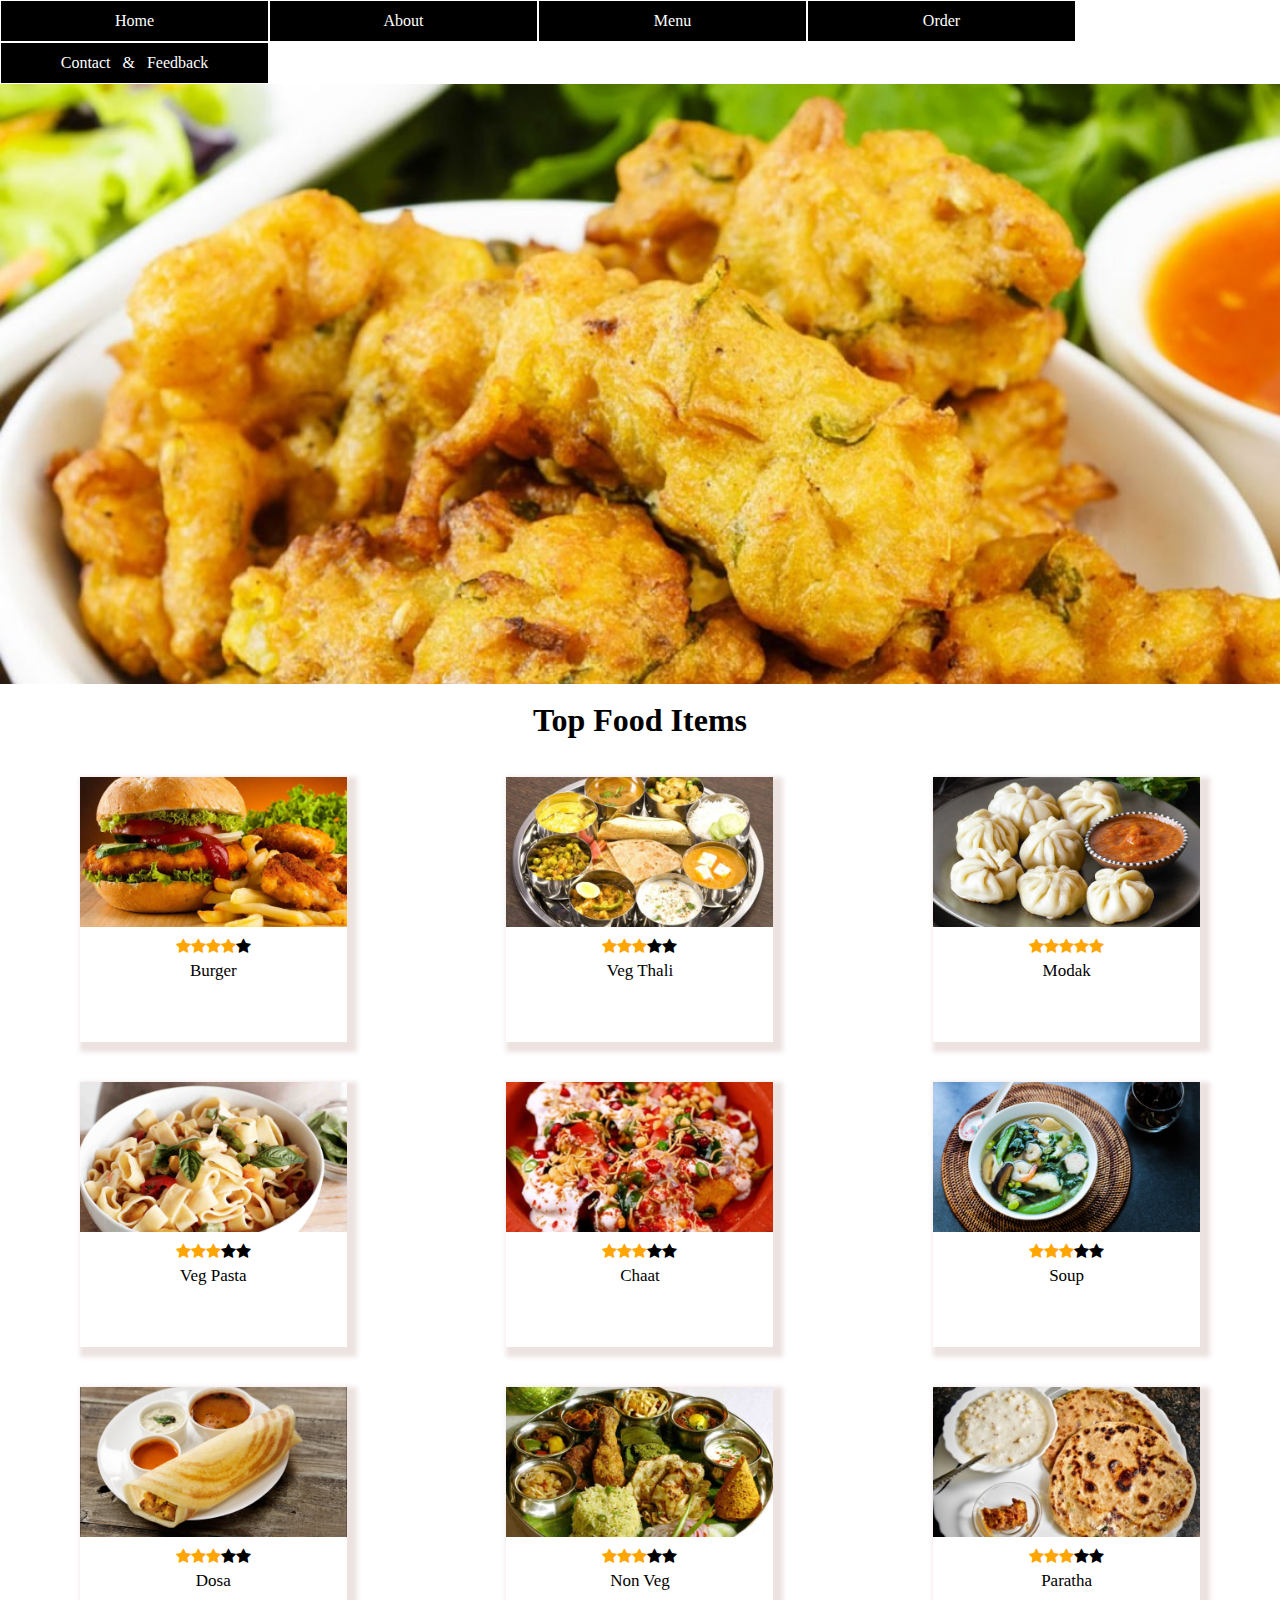
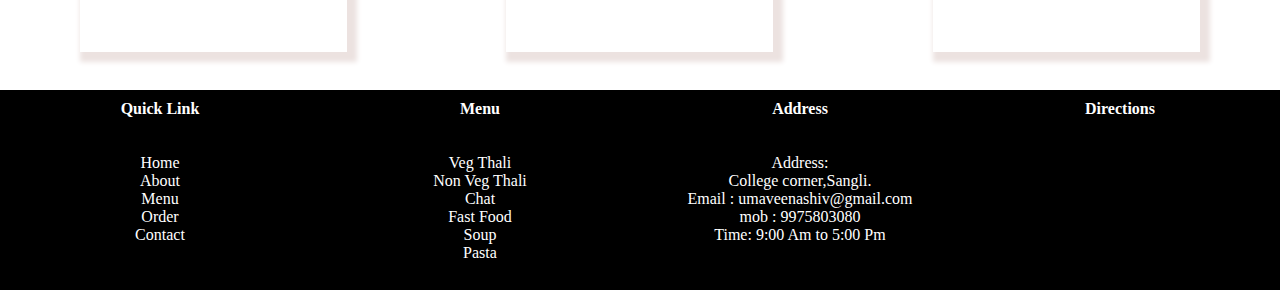
<file: index.html>
<!DOCTYPE html>
<html lang="en">
<head>
    <meta charset="UTF-8">
    <meta http-equiv="X-UA-Compatible" content="IE=edge">
    <meta name="viewport" content="width=device-width, initial-scale=1.0">
    <title>Cyber Restaurant</title>
    <link rel="stylesheet"  href="nav.css">
    <link rel="stylesheet"  href="slider.css">
    <link rel="stylesheet"  href="top_cat.css">
    <link rel="stylesheet" href="footer.css">
    <link rel="stylesheet" href="https://cdnjs.cloudflare.com/ajax/libs/font-awesome/4.7.0/css/font-awesome.min.css">
    <link rel="icon" href="image/fav.ico"type="image/ico" size ="16X16">
</head>
<body>
     <!--Code for Nav Bar-->
     <div id= "menu">
        <ul>
            <li> <a href="index.html">Home</a></li>
            <li><a href="about.html">About</a></li>
            <li><a href="veg_thali.html">Menu</a>
            <ul>
                <li><a href="veg_thali.html">Veg Thali</a>
                <li><a href="non_veg_thali.html">Non Veg Thali</a>
                <li><a href="chaat.html">Chaat</a>
                <li><a href="fast_food.html">Fast Food</a>
                <li><a href="soup.html">Soup</a>
                <li><a href="pasta.html">Pasta</a>
            </ul>
            </li>
            <li><a href="order.html">Order</a></li>
             <li><a href="contact.html">Contact &nbsp  &  &nbsp Feedback</a></li>
        </ul>
    </div>

    <!--Code for  Slider-->
    <div Id="outerBox">
        <div Id="sliderBox">
            <img src="https://codewithgurumauli.github.io/Online-Restrorent/image/fast4.jpg" >
            <img src="https://codewithgurumauli.github.io/Online-Restrorent/image/fast5.jpg" >
            <img src="https://codewithgurumauli.github.io/Online-Restrorent/image/fast6.jpg" >
            <img src="https://codewithgurumauli.github.io/Online-Restrorent/image/fast7.jpg" >
        </div>
    </div>

    <br>
    <h1 align ="center" >Top Food Items</h1>
    <br>

      <!--Code for Top Cat-->
      <div class="top_Cat">
          <div class="Top_Cat_Pro"><img src="https://codewithgurumauli.github.io/Online-Restrorent/image/2.jpg" >
            <div class="starr">
         <span class="fa fa-star checked"></span>
         <span class="fa fa-star checked"></span>
         <span class="fa fa-star checked"></span>
         <span class="fa fa-star checked"></span>
         <span class="fa fa-star "></span>
        </div>
        <div class="title">
            <p>Burger</p>
        </div>
        </div>
          <div class="Top_Cat_Pro"><img src="https://codewithgurumauli.github.io/Online-Restrorent/image/9.jpg" >
            <div class="starr">
                <span class="fa fa-star checked"></span>
                <span class="fa fa-star checked"></span>
                <span class="fa fa-star checked"></span>
                <span class="fa fa-star "></span>
                <span class="fa fa-star "></span>
               </div>
               <div class="title">
                   <p>Veg Thali </p>
               </div>
        </div>
          <div class="Top_Cat_Pro"><img src="https://codewithgurumauli.github.io/Online-Restrorent/image/fast3.jpg">
            <div class="starr">
                <span class="fa fa-star checked"></span>
                <span class="fa fa-star checked"></span>
                <span class="fa fa-star checked"></span>
                <span class="fa fa-star checked"></span>
                <span class="fa fa-star checked "></span>
               </div>
               <div class="title">
                   <p>Modak</p>
               </div>
        </div>

      </div>

      <div class="top_Cat">
        <div class="Top_Cat_Pro"><img src="https://codewithgurumauli.github.io/Online-Restrorent/image/pasta3.jpg">
        
            <div class="starr">
                <span class="fa fa-star checked"></span>
                <span class="fa fa-star checked"></span>
                <span class="fa fa-star checked"></span>
                <span class="fa fa-star "></span>
                <span class="fa fa-star "></span>
               </div>
               <div class="title">
                   <p>Veg Pasta</p>
               </div>
            </div>
        <div class="Top_Cat_Pro"><img src="https://codewithgurumauli.github.io/Online-Restrorent/image/ch5.jpg" >
            <div class="starr">
                <span class="fa fa-star checked"></span>
                <span class="fa fa-star checked"></span>
                <span class="fa fa-star checked"></span>
                <span class="fa fa-star "></span>
                <span class="fa fa-star "></span>
               </div>
               <div class="title">
                   <p>Chaat</p>
               </div>
            </div>
        <div class="Top_Cat_Pro"><img src="https://codewithgurumauli.github.io/Online-Restrorent/image/s4.jpg" >
            <div class="starr">
                <span class="fa fa-star checked"></span>
                <span class="fa fa-star checked"></span>
                <span class="fa fa-star checked"></span>
                <span class="fa fa-star"></span>
                <span class="fa fa-star "></span>
               </div>
               <div class="title">
                   <p>Soup</p>
               </div>
        </div>
      </div>
      
      <div class="top_Cat">
        <div class="Top_Cat_Pro"><img src="https://codewithgurumauli.github.io/Online-Restrorent/image/fast1.jpg">
        
            <div class="starr">
                <span class="fa fa-star checked"></span>
                <span class="fa fa-star checked"></span>
                <span class="fa fa-star checked"></span>
                <span class="fa fa-star "></span>
                <span class="fa fa-star "></span>
               </div>
               <div class="title">
                   <p>Dosa</p>
               </div>
            </div>
        <div class="Top_Cat_Pro"><img src="https://codewithgurumauli.github.io/Online-Restrorent/image/n7.jpg" >
            <div class="starr">
                <span class="fa fa-star checked"></span>
                <span class="fa fa-star checked"></span>
                <span class="fa fa-star checked"></span>
                <span class="fa fa-star "></span>
                <span class="fa fa-star "></span>
               </div>
               <div class="title">
                   <p>Non Veg</p>
               </div>
            </div>
        <div class="Top_Cat_Pro"><img src="https://codewithgurumauli.github.io/Online-Restrorent/image/para6.jpg" >
            <div class="starr">
                <span class="fa fa-star checked"></span>
                <span class="fa fa-star checked"></span>
                <span class="fa fa-star checked"></span>
                <span class="fa fa-star"></span>
                <span class="fa fa-star "></span>
               </div>
               <div class="title">
                   <p>Paratha</p>
               </div>
        </div>
    </div>
<br> 
       <!--Code for Footer-->
    <div class="footer">
            <div class="footerb">
                <b>Quick Link</b>
                <br>  <br>  <br>
                Home <br>
                About  <br>
                Menu  <br>
                Order  <br>
                Contact  <br>
            </div>

            <div class="footerb"> 
            <b>Menu</b>
            <br>  <br>  <br>
            Veg Thali <br>
            Non Veg Thali  <br>
            Chat  <br>
            Fast Food  <br>
            Soup  <br>
            Pasta  <br>
        </div>
            <div class="footerb">
                <b>Address</b>
                <br>  <br>  <br>
                Address: <br>
                College corner,Sangli.<br>
                Email : umaveenashiv@gmail.com<br>
                mob : 9975803080<br>
                Time: 9:00 Am to 5:00 Pm<br>
            </div>

            <div class="footerb">
                <b>Directions</b>
                <br>  <br> 
                <iframe src="https://www.google.com/maps/embed?pb=!1m18!1m12!1m3!1d3818.278317522041!2d74.57465551434642!3d16.862121322180577!2m3!1f0!2f0!3f0!3m2!1i1024!2i768!4f13.1!3m3!1m2!1s0x3bc1186c93766ad7%3A0xba93ac2af652bb4!2sSmt.%20Kasturbai%20Walchand%20College!5e0!3m2!1sen!2sin!4v1647596592540!5m2!1sen!2sin" width="100%" height="120" style="border:0;" allowfullscreen="" loading="lazy"></iframe>
            </div>
     </div>
        <!--End of Code for Footer-->
</body>
</html>
</file>
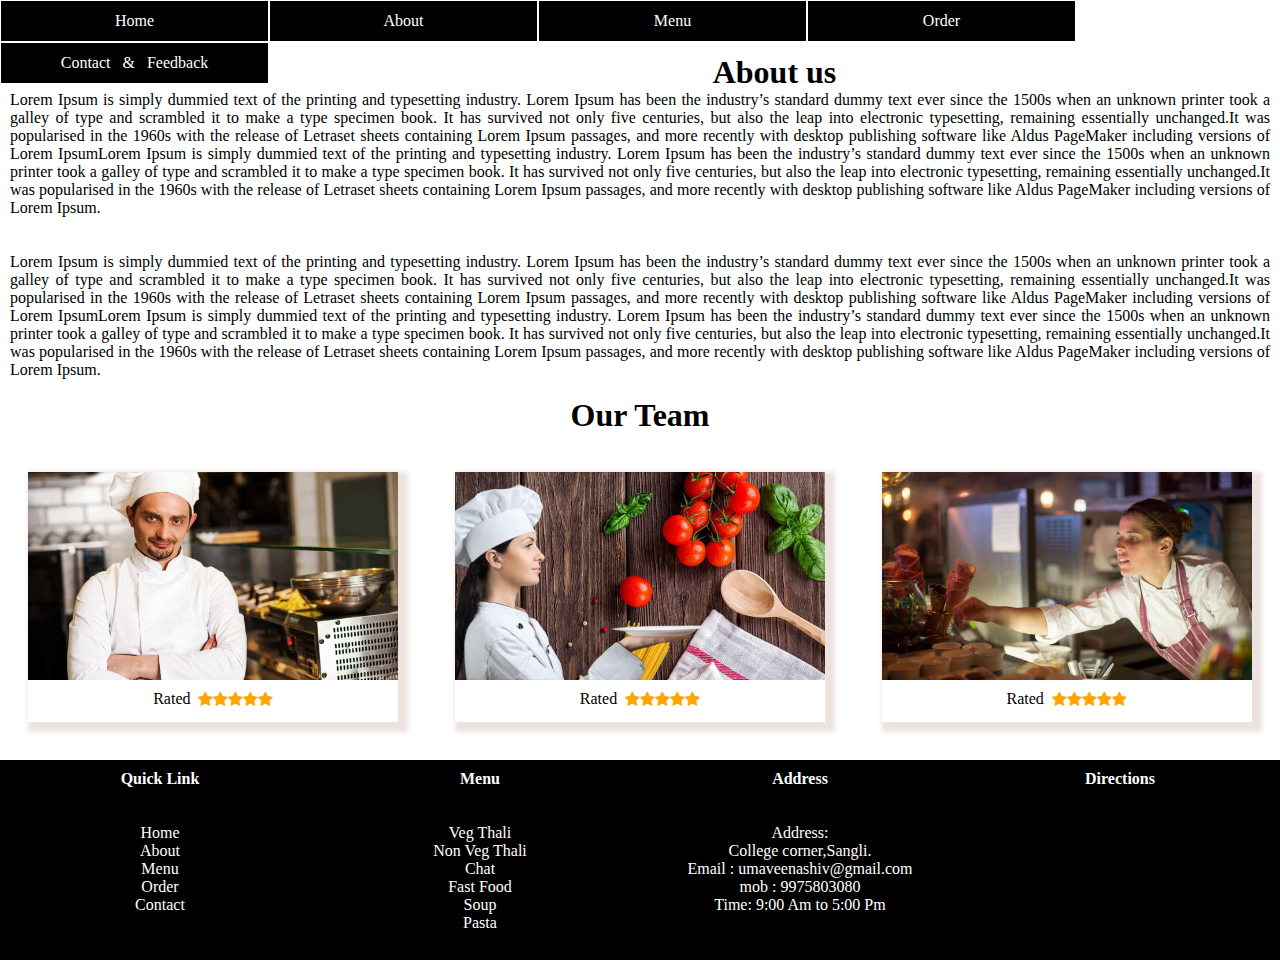
<file: about.html>
<!DOCTYPE html>
<html lang="en">
<head>
    <meta charset="UTF-8">
    <meta http-equiv="X-UA-Compatible" content="IE=edge">
    <meta name="viewport" content="width=device-width, initial-scale=1.0">
    <title>Cyber Restaurant</title>
    <link rel="stylesheet"  href="nav.css">
    <link rel="stylesheet" href="about.css">
    <link rel="stylesheet" href="footer.css">
    <link rel="stylesheet" href="https://cdnjs.cloudflare.com/ajax/libs/font-awesome/4.7.0/css/font-awesome.min.css">
    <link rel="icon" href="image/fav.ico"type="image/ico" size ="16X16">
</head>
<body>
     <!--Code for Nav Bar-->
     <div id= "menu">
        <ul>
            <li> <a href="index.html">Home</a></li>
            <li><a href="about.html">About</a></li>
            <li><a href="veg_thali.html">Menu</a>
            <ul>
                <li><a href="veg_thali.html">Veg Thali</a>
                <li><a href="non_veg_thali.html">Non Veg Thali</a>
                <li><a href="chaat.html">Chaat</a>
                <li><a href="fast_food.html">Fast Food</a>
                <li><a href="soup.html">Soup</a>
                <li><a href="pasta.html">Pasta</a>
            </ul>
            </li>
            <li><a href="order.html">Order</a></li>
            <li><a href="contact.html">Contact &nbsp  &  &nbsp Feedback</a></li>
        </ul>
    </div>


    <!--Code for Nav Bar-->
    <br> <br> <br>
    <h1 align="center">About us</h1>
    <p>
        Lorem Ipsum is simply dummied text of the printing and typesetting industry. Lorem Ipsum has been the industry’s standard dummy text ever since the 1500s when an unknown printer took a galley of type and scrambled it to make a type specimen book. It has survived not only five centuries, but also the leap into electronic typesetting, remaining essentially unchanged.It was popularised in the 1960s with the release of Letraset sheets containing Lorem Ipsum passages, and more recently with desktop publishing software like Aldus PageMaker including versions of Lorem IpsumLorem Ipsum is simply dummied text of the printing and typesetting industry. Lorem Ipsum has been the industry’s standard dummy text ever since the 1500s when an unknown printer took a galley of type and scrambled it to make a type specimen book. It has survived not only five centuries, but also the leap into electronic typesetting, remaining essentially unchanged.It was popularised in the 1960s with the release of Letraset sheets containing Lorem Ipsum passages, and more recently with desktop publishing software like Aldus PageMaker including versions of Lorem Ipsum.
    </p>
   <br> <br>
   <p>
    Lorem Ipsum is simply dummied text of the printing and typesetting industry. Lorem Ipsum has been the industry’s standard dummy text ever since the 1500s when an unknown printer took a galley of type and scrambled it to make a type specimen book. It has survived not only five centuries, but also the leap into electronic typesetting, remaining essentially unchanged.It was popularised in the 1960s with the release of Letraset sheets containing Lorem Ipsum passages, and more recently with desktop publishing software like Aldus PageMaker including versions of Lorem IpsumLorem Ipsum is simply dummied text of the printing and typesetting industry. Lorem Ipsum has been the industry’s standard dummy text ever since the 1500s when an unknown printer took a galley of type and scrambled it to make a type specimen book. It has survived not only five centuries, but also the leap into electronic typesetting, remaining essentially unchanged.It was popularised in the 1960s with the release of Letraset sheets containing Lorem Ipsum passages, and more recently with desktop publishing software like Aldus PageMaker including versions of Lorem Ipsum.
   </p>
   <br>
   <h1 align="center">Our Team</h1> <br>
   <div class="top_Cat">
    <div class="Top_Cat_Pro"><img src="https://codewithgurumauli.github.io/Online-Restrorent/image/shef1.jpg">
    
        <div class="starr">
            Rated &nbsp <span class="fa fa-star checked"></span>
            <span class="fa fa-star checked"></span>
            <span class="fa fa-star checked"></span>
            <span class="fa fa-star checked "></span>
            <span class="fa fa-star checked"></span>
           </div>
          
        </div>
    <div class="Top_Cat_Pro"><img src="https://codewithgurumauli.github.io/Online-Restrorent/image/shef2.jpg" >
        <div class="starr">
            Rated &nbsp
            <span class="fa fa-star checked"></span>
            <span class="fa fa-star checked"></span>
            <span class="fa fa-star checked"></span>
            <span class="fa fa-star checked "></span>
            <span class="fa fa-star checked"></span>
           </div>
          
        </div>
    <div class="Top_Cat_Pro"><img src="https://codewithgurumauli.github.io/Online-Restrorent/image/shef3.jpg" >
        <div class="starr">
            Rated &nbsp
            <span class="fa fa-star checked"></span>
            <span class="fa fa-star checked"></span>
            <span class="fa fa-star checked"></span>
            <span class="fa fa-star checked" ></span>
            <span class="fa fa-star checked "></span>
           </div>
           
    </div>
  </div>
  <br> 
       <!--Code for Footer-->
    <div class="footer">
            <div class="footerb">
                <b>Quick Link</b>
                <br>  <br>  <br>
                Home <br>
                About  <br>
                Menu  <br>
                Order  <br>
                Contact  <br>
            </div>

            <div class="footerb"> 
            <b>Menu</b>
            <br>  <br>  <br>
            Veg Thali <br>
            Non Veg Thali  <br>
            Chat  <br>
            Fast Food  <br>
            Soup  <br>
            Pasta  <br>
        </div>
            <div class="footerb">
                <b>Address</b>
                <br>  <br>  <br>
                Address: <br>
                College corner,Sangli.<br>
                Email : umaveenashiv@gmail.com<br>
                mob : 9975803080<br>
                Time: 9:00 Am to 5:00 Pm<br>
            </div>

            <div class="footerb">
                <b>Directions</b>
                <br>  <br> 
                <iframe src="https://www.google.com/maps/embed?pb=!1m18!1m12!1m3!1d3818.278317522041!2d74.57465551434642!3d16.862121322180577!2m3!1f0!2f0!3f0!3m2!1i1024!2i768!4f13.1!3m3!1m2!1s0x3bc1186c93766ad7%3A0xba93ac2af652bb4!2sSmt.%20Kasturbai%20Walchand%20College!5e0!3m2!1sen!2sin!4v1647596592540!5m2!1sen!2sin" width="100%" height="120" style="border:0;" allowfullscreen="" loading="lazy"></iframe>
            </div>
     </div>
        <!--End of Code for Footer-->
</body>
</html>
</file>
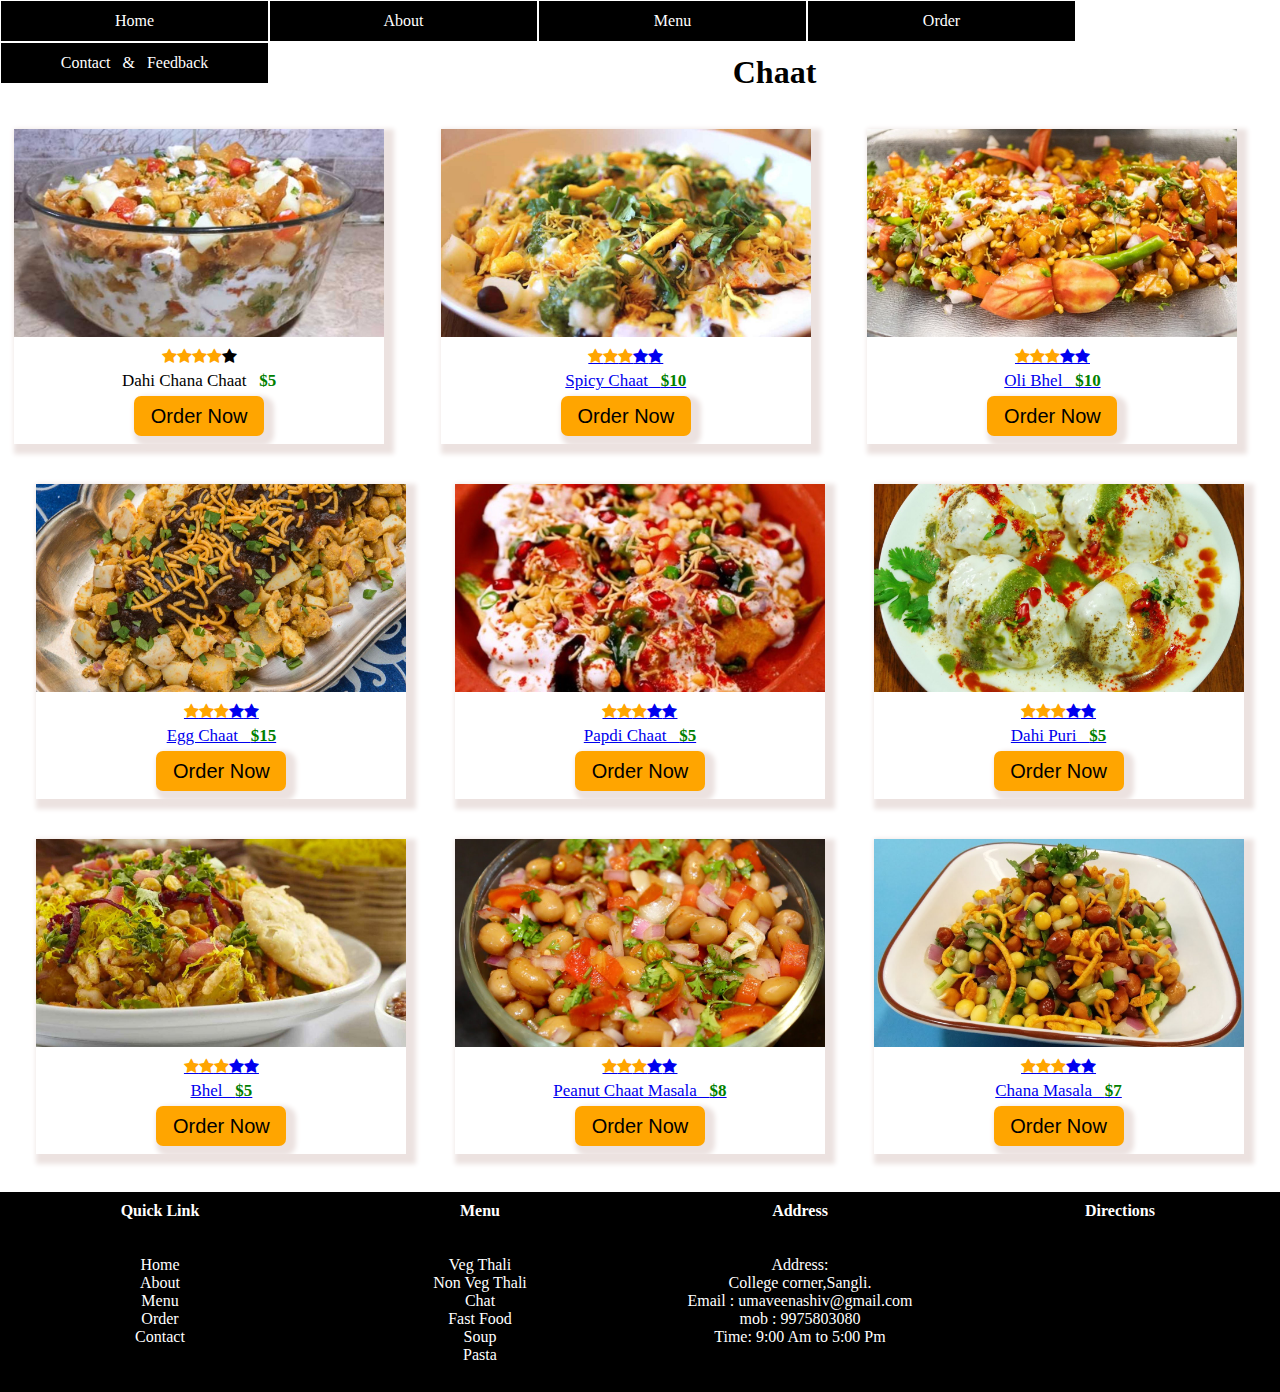
<file: chaat.html>
<!DOCTYPE html>
<html lang="en">
<head>
    <meta charset="UTF-8">
    <meta http-equiv="X-UA-Compatible" content="IE=edge">
    <meta name="viewport" content="width=device-width, initial-scale=1.0">
    <title>Cyber Restaurant</title>
    <link rel="stylesheet"  href="nav.css">
    <link rel="stylesheet" href="veg_thali.css">
    <link rel="stylesheet" href="footer.css">
    <link rel="stylesheet" href="https://cdnjs.cloudflare.com/ajax/libs/font-awesome/4.7.0/css/font-awesome.min.css">
    <link rel="icon" href="image/fav.ico"type="image/ico" size ="16X16">
</head>
<body>
     <!--Code for Nav Bar-->
     <div id= "menu">
        <ul>
            <li> <a href="index.html">Home</a></li>
            <li><a href="about.html">About</a></li>
            <li><a href="veg_thali.html">Menu</a>
            <ul>
                <li><a href="veg_thali.html">Veg Thali</a>
                <li><a href="non_veg_thali.html">Non Veg Thali</a>
                <li><a href="chaat.html">Chaat</a>
                <li><a href="fast_food.html">Fast Food</a>
                <li><a href="soup.html">Soup</a>
                <li><a href="pasta.html">Pasta</a>
            </ul>
            </li>
            <li><a href="order.html">Order</a></li>
             <li><a href="contact.html">Contact &nbsp  &  &nbsp Feedback</a></li>
        </ul>
    </div>

    <!--Code for Nav Bar-->
    <br> <br> <br>
    
    <h1 align ="center" >Chaat</h1>
    <br>

      <!--Code for Top Cat-->
      <div class="top_Cat">
          <div class="Top_Cat_Pro"><img src="https://codewithgurumauli.github.io/Online-Restrorent/image/ch1.jpg" >
            <div class="starr">
         <span class="fa fa-star checked"></span>
         <span class="fa fa-star checked"></span>
         <span class="fa fa-star checked"></span>
         <span class="fa fa-star checked"></span>
         <span class="fa fa-star "></span>
        </div>
        <div class="title">
            <p>Dahi Chana Chaat &nbsp <b>$5</b></p>
            <div class="btn">
                <a href="order.html"><input type="button" value="Order Now">
            </div>
        </div>
        </div>
          <div class="Top_Cat_Pro"><img src="https://codewithgurumauli.github.io/Online-Restrorent/image/ch2.jpg" >
            <div class="starr">
                <span class="fa fa-star checked"></span>
                <span class="fa fa-star checked"></span>
                <span class="fa fa-star checked"></span>
                <span class="fa fa-star "></span>
                <span class="fa fa-star "></span>
               </div>
               <div class="title">
                   <p>Spicy Chaat  &nbsp <b>$10</b></p>
               </div>
               <div class="btn">
                <a href="order.html"><input type="button" value="Order Now">
            </div>
        </div>
          <div class="Top_Cat_Pro"><img src="https://codewithgurumauli.github.io/Online-Restrorent/image/ch3.jpg">
            <div class="starr">
                <span class="fa fa-star checked"></span>
                <span class="fa fa-star checked"></span>
                <span class="fa fa-star checked"></span>
                <span class="fa fa-star "></span>
                <span class="fa fa-star  "></span>
               </div>
               <div class="title">
                   <p>Oli Bhel &nbsp <b>$10</b></p>
               </div>
               <div class="btn">
                <a href="order.html"><input type="button" value="Order Now">
            </div>
        </div>

      </div>

      <div class="top_Cat">
        <div class="Top_Cat_Pro"><img src="https://codewithgurumauli.github.io/Online-Restrorent/image/ch4.jpg">
        
            <div class="starr">
                <span class="fa fa-star checked"></span>
                <span class="fa fa-star checked"></span>
                <span class="fa fa-star checked"></span>
                <span class="fa fa-star "></span>
                <span class="fa fa-star "></span>
               </div>
               <div class="title">
                   <p>Egg  Chaat  &nbsp <b>$15</b></p>
               </div>
               <div class="btn">
                <a href="order.html"><input type="button" value="Order Now">
            </div>
            </div>
        <div class="Top_Cat_Pro"><img src="https://codewithgurumauli.github.io/Online-Restrorent/image/ch5.jpg" >
            <div class="starr">
                <span class="fa fa-star checked"></span>
                <span class="fa fa-star checked"></span>
                <span class="fa fa-star checked"></span>
                <span class="fa fa-star "></span>
                <span class="fa fa-star "></span>
               </div>
               <div class="title">
                   <p>Papdi Chaat  &nbsp <b>$5</b></p>
               </div>
               <div class="btn">
                <a href="order.html"><input type="button" value="Order Now">
            </div>
            </div>
        <div class="Top_Cat_Pro"><img src="https://codewithgurumauli.github.io/Online-Restrorent/image/ch6.jpg" >
            <div class="starr">
                <span class="fa fa-star checked"></span>
                <span class="fa fa-star checked"></span>
                <span class="fa fa-star checked"></span>
                <span class="fa fa-star"></span>
                <span class="fa fa-star "></span>
               </div>
               <div class="title">
                   <p>Dahi Puri  &nbsp <b>$5</b></p>
               </div>
               <div class="btn">
                <a href="order.html"><input type="button" value="Order Now">
            </div>
        </div>
      </div>
      
      <div class="top_Cat">
        <div class="Top_Cat_Pro"><img src="https://codewithgurumauli.github.io/Online-Restrorent/image/ch7.jpg">
        
            <div class="starr">
                <span class="fa fa-star checked"></span>
                <span class="fa fa-star checked"></span>
                <span class="fa fa-star checked"></span>
                <span class="fa fa-star "></span>
                <span class="fa fa-star "></span>
               </div>
               <div class="title">
                   <p>Bhel  &nbsp <b>$5</b></p>
               </div>
               <div class="btn">
                <a href="order.html"><input type="button" value="Order Now">
            </div>
            </div>
        <div class="Top_Cat_Pro"><img src="https://codewithgurumauli.github.io/Online-Restrorent/image/ch8.jpg" >
            <div class="starr">
                <span class="fa fa-star checked"></span>
                <span class="fa fa-star checked"></span>
                <span class="fa fa-star checked"></span>
                <span class="fa fa-star "></span>
                <span class="fa fa-star "></span>
               </div>
               <div class="title">
                   <p>Peanut Chaat Masala  &nbsp <b>$8</b></p>
               </div>
               <div class="btn">
                <a href="order.html"><input type="button" value="Order Now">
            </div>
            </div>
        <div class="Top_Cat_Pro"><img src="https://codewithgurumauli.github.io/Online-Restrorent/image/ch9.jpg" >
            <div class="starr">
                <span class="fa fa-star checked"></span>
                <span class="fa fa-star checked"></span>
                <span class="fa fa-star checked"></span>
                <span class="fa fa-star"></span>
                <span class="fa fa-star "></span>
               </div>
               <div class="title">
                   <p>Chana Masala  &nbsp <b>$7</b></p>
               </div>
               <div class="btn">
                <a href="order.html"><input type="button" value="Order Now">
            </div>
        </div>
    </div>
    
  <br> 
       <!--Code for Footer-->
    <div class="footer">
            <div class="footerb">
                <b>Quick Link</b>
                <br>  <br>  <br>
                Home <br>
                About  <br>
                Menu  <br>
                Order  <br>
                Contact  <br>
            </div>

            <div class="footerb"> 
            <b>Menu</b>
            <br>  <br>  <br>
            Veg Thali <br>
            Non Veg Thali  <br>
            Chat  <br>
            Fast Food  <br>
            Soup  <br>
            Pasta  <br>
        </div>
            <div class="footerb">
                <b>Address</b>
                <br>  <br>  <br>
                Address: <br>
                College corner,Sangli.<br>
                Email : umaveenashiv@gmail.com<br>
                mob : 9975803080<br>
                Time: 9:00 Am to 5:00 Pm<br>
            </div>

            <div class="footerb">
                <b>Directions</b>
                <br>  <br> 
                <iframe src="https://www.google.com/maps/embed?pb=!1m18!1m12!1m3!1d3818.278317522041!2d74.57465551434642!3d16.862121322180577!2m3!1f0!2f0!3f0!3m2!1i1024!2i768!4f13.1!3m3!1m2!1s0x3bc1186c93766ad7%3A0xba93ac2af652bb4!2sSmt.%20Kasturbai%20Walchand%20College!5e0!3m2!1sen!2sin!4v1647596592540!5m2!1sen!2sin" width="100%" height="120" style="border:0;" allowfullscreen="" loading="lazy"></iframe>
            </div>
     </div>
        <!--End of Code for Footer-->
</body>
</html>
</file>
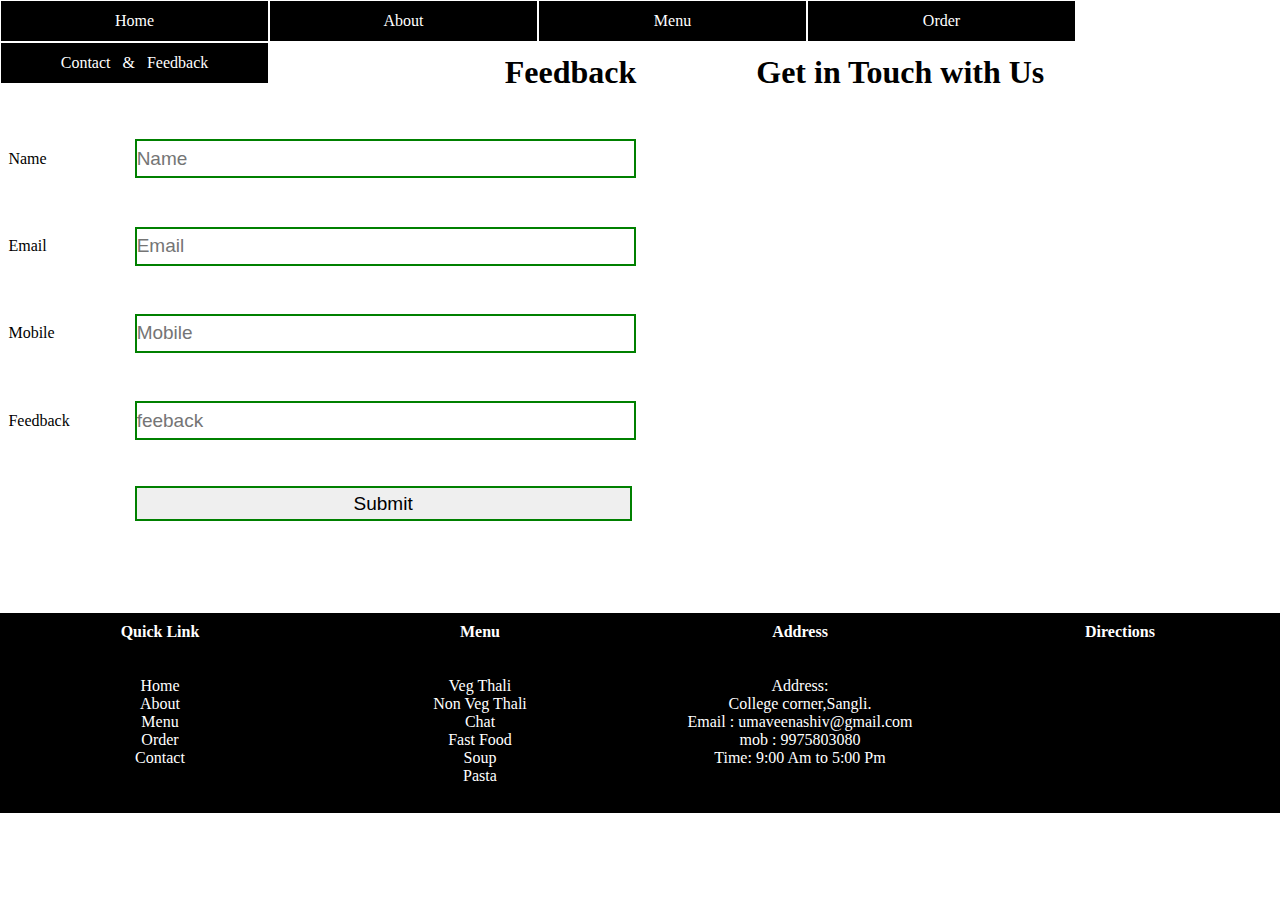
<file: contact.html>
<!DOCTYPE html>
<html lang="en">
<head>
    <meta charset="UTF-8">
    <meta http-equiv="X-UA-Compatible" content="IE=edge">
    <meta name="viewport" content="width=device-width, initial-scale=1.0">
    <title>Cyber Restaurant</title>
    <link rel="stylesheet"  href="nav.css">
    <link rel="stylesheet" href="order1.css">
    <link rel="stylesheet" href="contact.css">
    <link rel="stylesheet" href="footer.css">
    <link rel="stylesheet" href="https://cdnjs.cloudflare.com/ajax/libs/font-awesome/4.7.0/css/font-awesome.min.css">
    <link rel="icon" href="image/fav.ico"type="image/ico" size ="16X16">
</head>
<body>
    <!--Code for Nav Bar-->
    <div id= "menu">
        <ul>
            <li> <a href="index.html">Home</a></li>
            <li><a href="about.html">About</a></li>
            <li><a href="veg_thali.html">Menu</a>
            <ul>
                <li><a href="veg_thali.html">Veg Thali</a>
                <li><a href="non_veg_thali.html">Non Veg Thali</a>
                <li><a href="chaat.html">Chaat</a>
                <li><a href="fast_food.html">Fast Food</a>
                <li><a href="soup.html">Soup</a>
                <li><a href="pasta.html">Pasta</a>
            </ul>
            </li>
            <li><a href="order.html">Order</a></li>
            <li><a href="contact.html">Contact &nbsp  &  &nbsp Feedback</a></li>
        </ul>
    </div> 
    <br> <br> <br>
    <!-- <h1 align="left">Feedback</h1> -->
    <h1  align="center">Feedback &nbsp &nbsp &nbsp &nbsp &nbsp &nbsp &nbsp Get in Touch with Us</h1>
    <br>
    <div class="contact">
        <div class="contact_content"> 
            
        <form >
            <center>
                    <table border="0" width = "100%">
                    <tr>
                        <td  width = "20%">Name</td>
                        <td  width = "80%"><input type="text" placeholder="Name"></td>
                    </tr>
                        <td>Email</td>
                        <td><input type="text" placeholder="Email"></td>
                    </tr>
                        <td>Mobile</td>
                        <td><input type="text" placeholder="Mobile"></td>
                      
                </tr>
                <td>Feedback</td>
                <td><input type="text" placeholder="feeback"></td>
            </tr>
            <td></td>
                       <td><input  type="button" value="Submit" onclick="my_Alert()"/></td>
                    </tr>
                </table>
            </center>
            <h2></h2>
            </form>
        </div>
        <div class="contact_content"> 
            <iframe src="https://www.google.com/maps/embed?pb=!1m18!1m12!1m3!1d3818.278317522041!2d74.57465551434642!3d16.862121322180577!2m3!1f0!2f0!3f0!3m2!1i1024!2i768!4f13.1!3m3!1m2!1s0x3bc1186c93766ad7%3A0xba93ac2af652bb4!2sSmt.%20Kasturbai%20Walchand%20College!5e0!3m2!1sen!2sin!4v1647596592540!5m2!1sen!2sin" width="100%" height="418px" style="border:0;" allowfullscreen="" loading="lazy"></iframe>
        </div>
    </div>
    <br> <br> <br>
    <!--Code for Footer-->
 <div class="footer">
         <div class="footerb">
             <b>Quick Link</b>
             <br>  <br>  <br>
             Home <br>
             About  <br>
             Menu  <br>
             Order  <br>
             Contact  <br>
         </div>

         <div class="footerb"> 
         <b>Menu</b>
         <br>  <br>  <br>
         Veg Thali <br>
         Non Veg Thali  <br>
         Chat  <br>
         Fast Food  <br>
         Soup  <br>
         Pasta  <br>
     </div>
         <div class="footerb">
             <b>Address</b>
             <br>  <br>  <br>
             Address: <br>
             College corner,Sangli.<br>
             Email : umaveenashiv@gmail.com<br>
             mob : 9975803080<br>
             Time: 9:00 Am to 5:00 Pm<br>
         </div>

         <div class="footerb">
             <b>Directions</b>
             <br>  <br> 
             <iframe src="https://www.google.com/maps/embed?pb=!1m18!1m12!1m3!1d3818.278317522041!2d74.57465551434642!3d16.862121322180577!2m3!1f0!2f0!3f0!3m2!1i1024!2i768!4f13.1!3m3!1m2!1s0x3bc1186c93766ad7%3A0xba93ac2af652bb4!2sSmt.%20Kasturbai%20Walchand%20College!5e0!3m2!1sen!2sin!4v1647596592540!5m2!1sen!2sin" width="100%" height="120" style="border:0;" allowfullscreen="" loading="lazy"></iframe>
         </div>
  </div>
     <!--End of Code for Footer-->
    <script src="./myfun.js"></script>
</body>
</html>
</file>
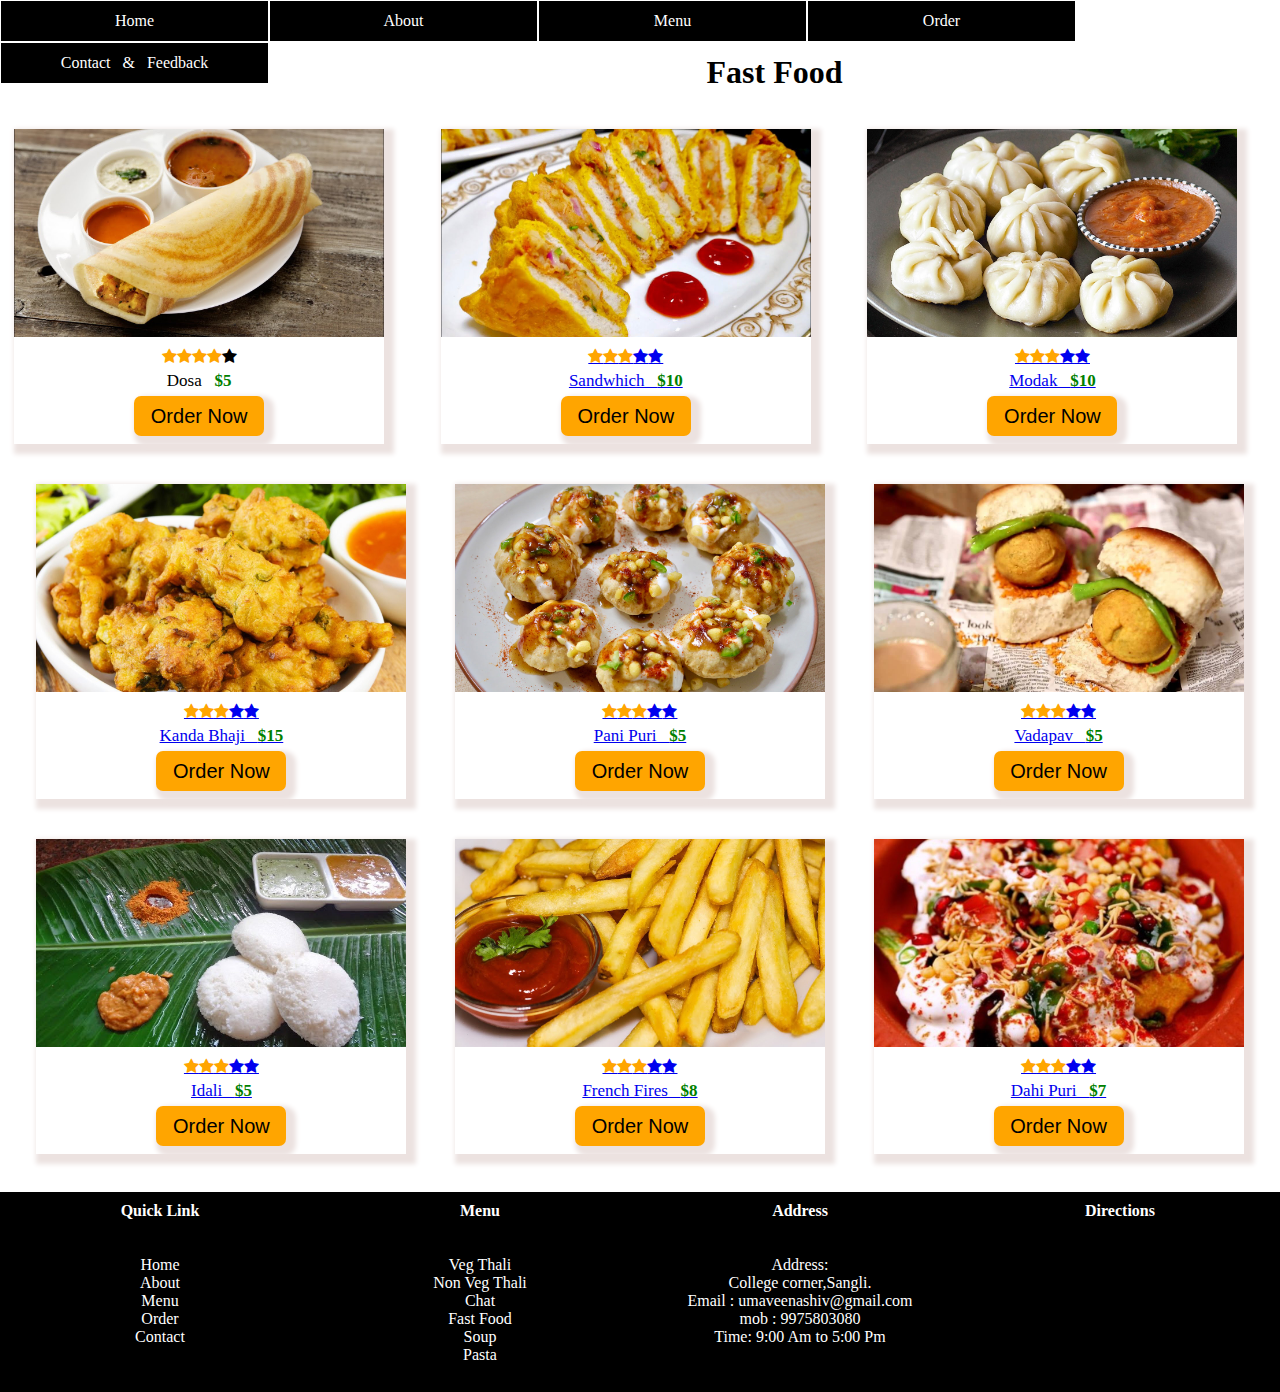
<file: fast_food.html>
<!DOCTYPE html>
<html lang="en">
<head>
    <meta charset="UTF-8">
    <meta http-equiv="X-UA-Compatible" content="IE=edge">
    <meta name="viewport" content="width=device-width, initial-scale=1.0">
    <title>Cyber Restaurant</title>
    <link rel="stylesheet"  href="nav.css">
    <link rel="stylesheet" href="veg_thali.css">
    <link rel="stylesheet" href="footer.css">
    <link rel="stylesheet" href="https://cdnjs.cloudflare.com/ajax/libs/font-awesome/4.7.0/css/font-awesome.min.css">
    <link rel="icon" href="image/fav.ico"type="image/ico" size ="16X16">
</head>
<body>
      <!--Code for Nav Bar-->
      <div id= "menu">
        <ul>
            <li> <a href="index.html">Home</a></li>
            <li><a href="about.html">About</a></li>
            <li><a href="veg_thali.html">Menu</a>
            <ul>
                <li><a href="veg_thali.html">Veg Thali</a>
                <li><a href="non_veg_thali.html">Non Veg Thali</a>
                <li><a href="chaat.html">Chaat</a>
                <li><a href="fast_food.html">Fast Food</a>
                <li><a href="soup.html">Soup</a>
                <li><a href="pasta.html">Pasta</a>
            </ul>
            </li>
            <li><a href="order.html">Order</a></li>
            <li><a href="contact.html">Contact &nbsp  &  &nbsp Feedback</a></li>
        </ul>
    </div>

    <!--Code for Nav Bar-->
    <br> <br> <br>
    
    <h1 align ="center" >Fast Food</h1>
    <br>

      <!--Code for Top Cat-->
      <div class="top_Cat">
          <div class="Top_Cat_Pro"><img src="https://codewithgurumauli.github.io/Online-Restrorent/image/fast1.jpg" >
            <div class="starr">
         <span class="fa fa-star checked"></span>
         <span class="fa fa-star checked"></span>
         <span class="fa fa-star checked"></span>
         <span class="fa fa-star checked"></span>
         <span class="fa fa-star "></span>
        </div>
        <div class="title">
            <p>Dosa &nbsp <b>$5</b></p>
            <div class="btn">
                <a href="order.html"><input type="button" value="Order Now">
            </div>
        </div>
        </div>
          <div class="Top_Cat_Pro"><img src="https://codewithgurumauli.github.io/Online-Restrorent/image/fast2.jpg" >
            <div class="starr">
                <span class="fa fa-star checked"></span>
                <span class="fa fa-star checked"></span>
                <span class="fa fa-star checked"></span>
                <span class="fa fa-star "></span>
                <span class="fa fa-star "></span>
               </div>
               <div class="title">
                   <p> Sandwhich  &nbsp <b>$10</b></p>
               </div>
               <div class="btn">
                <a href="order.html"><input type="button" value="Order Now">
            </div>
        </div>
          <div class="Top_Cat_Pro"><img src="https://codewithgurumauli.github.io/Online-Restrorent/image/fast3.jpg">
            <div class="starr">
                <span class="fa fa-star checked"></span>
                <span class="fa fa-star checked"></span>
                <span class="fa fa-star checked"></span>
                <span class="fa fa-star "></span>
                <span class="fa fa-star  "></span>
               </div>
               <div class="title">
                   <p>Modak &nbsp <b>$10</b></p>
               </div>
               <div class="btn">
                <a href="order.html"><input type="button" value="Order Now">
            </div>
        </div>

      </div>

      <div class="top_Cat">
        <div class="Top_Cat_Pro"><img src="https://codewithgurumauli.github.io/Online-Restrorent/image/fast4.jpg">
        
            <div class="starr">
                <span class="fa fa-star checked"></span>
                <span class="fa fa-star checked"></span>
                <span class="fa fa-star checked"></span>
                <span class="fa fa-star "></span>
                <span class="fa fa-star "></span>
               </div>
               <div class="title">
                   <p>Kanda Bhaji  &nbsp <b>$15</b></p>
               </div>
               <div class="btn">
                <a href="order.html"><input type="button" value="Order Now">
            </div>
            </div>
        <div class="Top_Cat_Pro"><img src="https://codewithgurumauli.github.io/Online-Restrorent/image/fast5.jpg" >
            <div class="starr">
                <span class="fa fa-star checked"></span>
                <span class="fa fa-star checked"></span>
                <span class="fa fa-star checked"></span>
                <span class="fa fa-star "></span>
                <span class="fa fa-star "></span>
               </div>
               <div class="title">
                   <p>Pani Puri  &nbsp <b>$5</b></p>
               </div>
               <div class="btn">
                <a href="order.html"><input type="button" value="Order Now">
            </div>
            </div>
        <div class="Top_Cat_Pro"><img src="https://codewithgurumauli.github.io/Online-Restrorent/image/fast6.jpg" >
            <div class="starr">
                <span class="fa fa-star checked"></span>
                <span class="fa fa-star checked"></span>
                <span class="fa fa-star checked"></span>
                <span class="fa fa-star"></span>
                <span class="fa fa-star "></span>
               </div>
               <div class="title">
                   <p>Vadapav &nbsp <b>$5</b></p>
               </div>
               <div class="btn">
                <a href="order.html"><input type="button" value="Order Now">
            </div>
        </div>
      </div>
      
      <div class="top_Cat">
        <div class="Top_Cat_Pro"><img src="https://codewithgurumauli.github.io/Online-Restrorent/image/fast7.jpg">
        
            <div class="starr">
                <span class="fa fa-star checked"></span>
                <span class="fa fa-star checked"></span>
                <span class="fa fa-star checked"></span>
                <span class="fa fa-star "></span>
                <span class="fa fa-star "></span>
               </div>
               <div class="title">
                   <p>Idali  &nbsp <b>$5</b></p>
               </div>
               <div class="btn">
                <a href="order.html"><input type="button" value="Order Now">
            </div>
            </div>
        <div class="Top_Cat_Pro"><img src="https://codewithgurumauli.github.io/Online-Restrorent/image/fast8.jpg" >
            <div class="starr">
                <span class="fa fa-star checked"></span>
                <span class="fa fa-star checked"></span>
                <span class="fa fa-star checked"></span>
                <span class="fa fa-star "></span>
                <span class="fa fa-star "></span>
               </div>
               <div class="title">
                   <p> French Fires &nbsp <b>$8</b></p>
               </div>
               <div class="btn">
                <a href="order.html"><input type="button" value="Order Now">
            </div>
            </div>
        <div class="Top_Cat_Pro"><img src="https://codewithgurumauli.github.io/Online-Restrorent/image/fast9.jpg" >
            <div class="starr">
                <span class="fa fa-star checked"></span>
                <span class="fa fa-star checked"></span>
                <span class="fa fa-star checked"></span>
                <span class="fa fa-star"></span>
                <span class="fa fa-star "></span>
               </div>
               <div class="title">
                   <p>Dahi Puri  &nbsp <b>$7</b></p>
               </div>
               <div class="btn">
                <a href="order.html"><input type="button" value="Order Now">
            </div>
        </div>
    </div>
    
  <br> 
       <!--Code for Footer-->
    <div class="footer">
            <div class="footerb">
                <b>Quick Link</b>
                <br>  <br>  <br>
                Home <br>
                About  <br>
                Menu  <br>
                Order  <br>
                Contact  <br>
            </div>

            <div class="footerb"> 
            <b>Menu</b>
            <br>  <br>  <br>
            Veg Thali <br>
            Non Veg Thali  <br>
            Chat  <br>
            Fast Food  <br>
            Soup  <br>
            Pasta  <br>
        </div>
            <div class="footerb">
                <b>Address</b>
                <br>  <br>  <br>
                Address: <br>
                College corner,Sangli.<br>
                Email : umaveenashiv@gmail.com<br>
                mob : 9975803080<br>
                Time: 9:00 Am to 5:00 Pm<br>
            </div>

            <div class="footerb">
                <b>Directions</b>
                <br>  <br> 
                <iframe src="https://www.google.com/maps/embed?pb=!1m18!1m12!1m3!1d3818.278317522041!2d74.57465551434642!3d16.862121322180577!2m3!1f0!2f0!3f0!3m2!1i1024!2i768!4f13.1!3m3!1m2!1s0x3bc1186c93766ad7%3A0xba93ac2af652bb4!2sSmt.%20Kasturbai%20Walchand%20College!5e0!3m2!1sen!2sin!4v1647596592540!5m2!1sen!2sin" width="100%" height="120" style="border:0;" allowfullscreen="" loading="lazy"></iframe>
            </div>
     </div>
        <!--End of Code for Footer-->
</body>
</html>
</file>
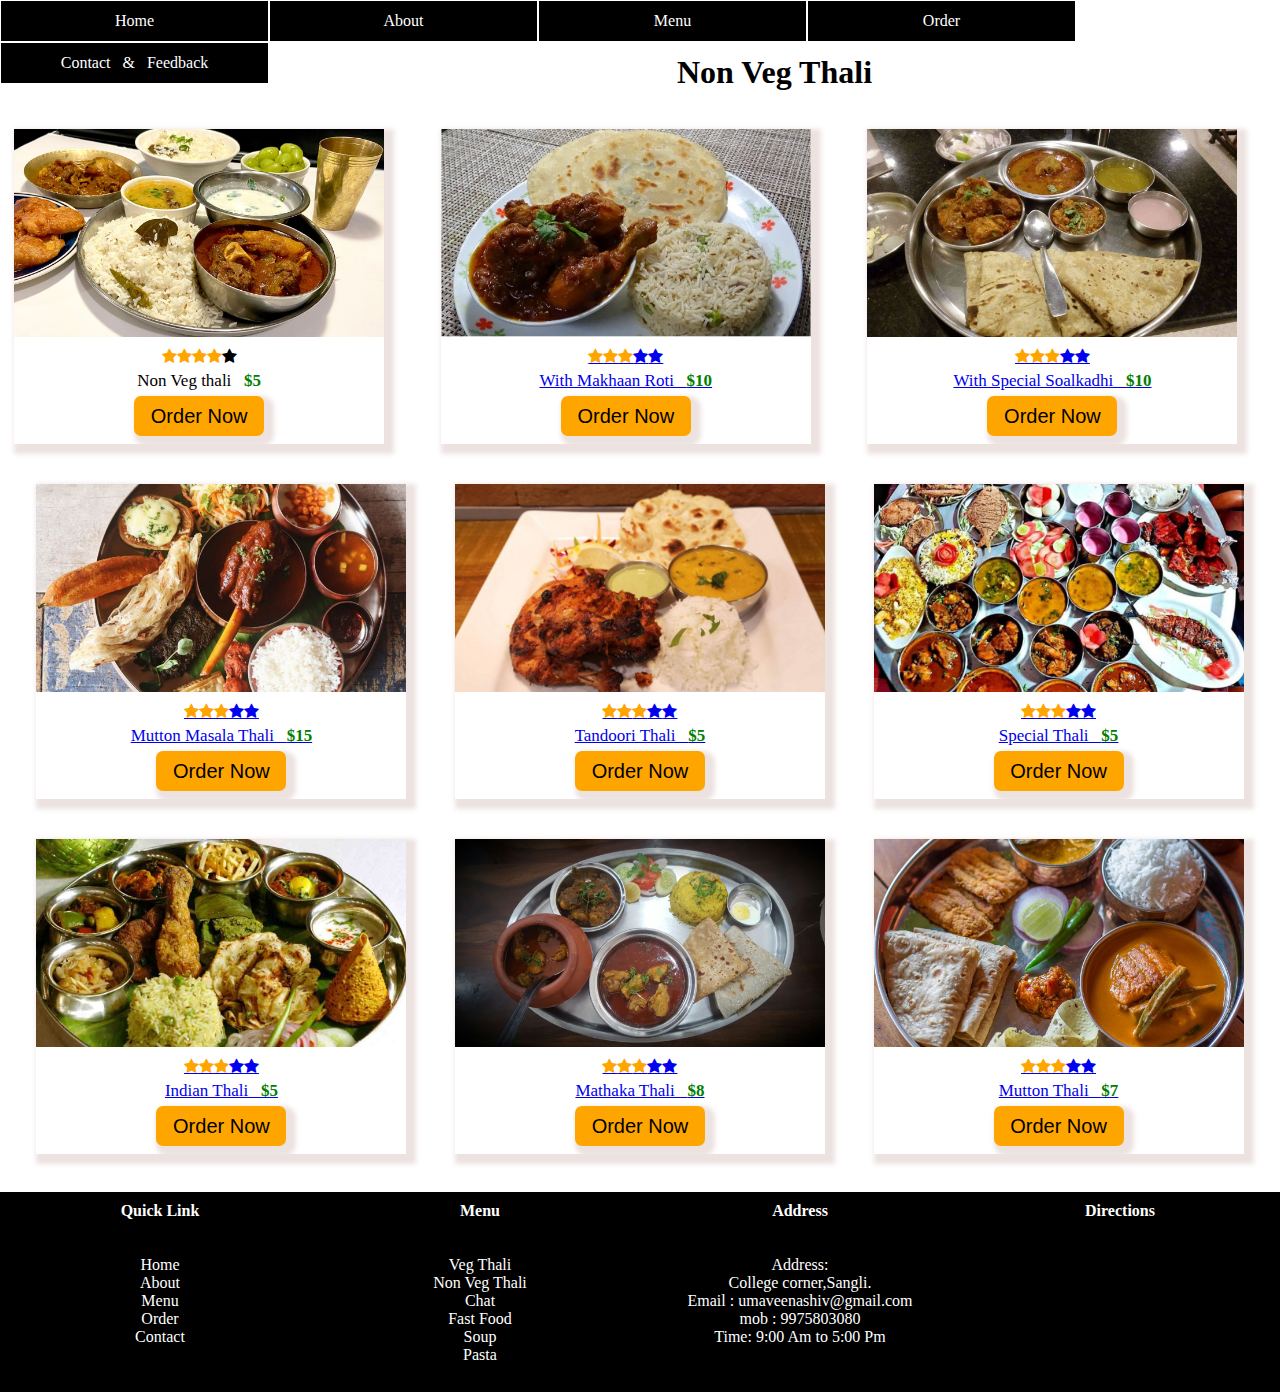
<file: non_veg_thali.html>
<!DOCTYPE html>
<html lang="en">
<head>
    <meta charset="UTF-8">
    <meta http-equiv="X-UA-Compatible" content="IE=edge">
    <meta name="viewport" content="width=device-width, initial-scale=1.0">
    <title>Cyber Restaurant</title>
    <link rel="stylesheet"  href="nav.css">
    <link rel="stylesheet" href="veg_thali.css">
    <link rel="stylesheet" href="footer.css">
    <link rel="stylesheet" href="https://cdnjs.cloudflare.com/ajax/libs/font-awesome/4.7.0/css/font-awesome.min.css">
    <link rel="icon" href="image/fav.ico"type="image/ico" size ="16X16">
</head>
<body>
      <!--Code for Nav Bar-->
      <div id= "menu">
        <ul>
            <li> <a href="index.html">Home</a></li>
            <li><a href="about.html">About</a></li>
            <li><a href="veg_thali.html">Menu</a>
            <ul>
                <li><a href="veg_thali.html">Veg Thali</a>
                <li><a href="non_veg_thali.html">Non Veg Thali</a>
                <li><a href="chaat.html">Chaat</a>
                <li><a href="fast_food.html">Fast Food</a>
                <li><a href="soup.html">Soup</a>
                <li><a href="pasta.html">Pasta</a>
            </ul>
            </li>
            <li><a href="order.html">Order</a></li>
             <li><a href="contact.html">Contact &nbsp  &  &nbsp Feedback</a></li>
        </ul>
    </div>

    <!--Code for Nav Bar-->
    <br> <br> <br>
    
    <h1 align ="center" >Non Veg Thali</h1>
    <br>

      <!--Code for Top Cat-->
      <div class="top_Cat">
          <div class="Top_Cat_Pro"><img src="https://codewithgurumauli.github.io/Online-Restrorent/image/n1.jpg" >
            <div class="starr">
         <span class="fa fa-star checked"></span>
         <span class="fa fa-star checked"></span>
         <span class="fa fa-star checked"></span>
         <span class="fa fa-star checked"></span>
         <span class="fa fa-star "></span>
        </div>
        <div class="title">
            <p>Non Veg thali &nbsp <b>$5</b></p>
            <div class="btn">
                <a href="order.html"><input type="button" value="Order Now">
            </div>
        </div>
        </div>
          <div class="Top_Cat_Pro"><img src="https://codewithgurumauli.github.io/Online-Restrorent/image/n2.jpg" >
            <div class="starr">
                <span class="fa fa-star checked"></span>
                <span class="fa fa-star checked"></span>
                <span class="fa fa-star checked"></span>
                <span class="fa fa-star "></span>
                <span class="fa fa-star "></span>
               </div>
               <div class="title">
                   <p>With Makhaan Roti &nbsp <b>$10</b></p>
               </div>
               <div class="btn">
                <a href="order.html"><input type="button" value="Order Now">
            </div>
        </div>
          <div class="Top_Cat_Pro"><img src="https://codewithgurumauli.github.io/Online-Restrorent/image/n3.jpg">
            <div class="starr">
                <span class="fa fa-star checked"></span>
                <span class="fa fa-star checked"></span>
                <span class="fa fa-star checked"></span>
                <span class="fa fa-star "></span>
                <span class="fa fa-star  "></span>
               </div>
               <div class="title">
                   <p>With Special Soalkadhi &nbsp <b>$10</b></p>
               </div>
               <div class="btn">
                <a href="order.html"><input type="button" value="Order Now">
            </div>
        </div>

      </div>

      <div class="top_Cat">
        <div class="Top_Cat_Pro"><img src="https://codewithgurumauli.github.io/Online-Restrorent/image/n4.jpg">
        
            <div class="starr">
                <span class="fa fa-star checked"></span>
                <span class="fa fa-star checked"></span>
                <span class="fa fa-star checked"></span>
                <span class="fa fa-star "></span>
                <span class="fa fa-star "></span>
               </div>
               <div class="title">
                   <p>Mutton Masala Thali &nbsp <b>$15</b></p>
               </div>
               <div class="btn">
                <a href="order.html"><input type="button" value="Order Now">
            </div>
            </div>
        <div class="Top_Cat_Pro"><img src="https://codewithgurumauli.github.io/Online-Restrorent/image/n5.jpg" >
            <div class="starr">
                <span class="fa fa-star checked"></span>
                <span class="fa fa-star checked"></span>
                <span class="fa fa-star checked"></span>
                <span class="fa fa-star "></span>
                <span class="fa fa-star "></span>
               </div>
               <div class="title">
                   <p>Tandoori Thali  &nbsp <b>$5</b></p>
               </div>
               <div class="btn">
                <a href="order.html"><input type="button" value="Order Now">
            </div>
            </div>
        <div class="Top_Cat_Pro"><img src="https://codewithgurumauli.github.io/Online-Restrorent/image/n6.jpg" >
            <div class="starr">
                <span class="fa fa-star checked"></span>
                <span class="fa fa-star checked"></span>
                <span class="fa fa-star checked"></span>
                <span class="fa fa-star"></span>
                <span class="fa fa-star "></span>
               </div>
               <div class="title">
                   <p>Special Thali  &nbsp <b>$5</b></p>
               </div>
               <div class="btn">
                <a href="order.html"><input type="button" value="Order Now">
            </div>
        </div>
      </div>
      
      <div class="top_Cat">
        <div class="Top_Cat_Pro"><img src="https://codewithgurumauli.github.io/Online-Restrorent/image/n7.jpg">
        
            <div class="starr">
                <span class="fa fa-star checked"></span>
                <span class="fa fa-star checked"></span>
                <span class="fa fa-star checked"></span>
                <span class="fa fa-star "></span>
                <span class="fa fa-star "></span>
               </div>
               <div class="title">
                   <p>Indian Thali &nbsp <b>$5</b></p>
               </div>
               <div class="btn">
                <a href="order.html"><input type="button" value="Order Now">
            </div>
            </div>
        <div class="Top_Cat_Pro"><img src="https://codewithgurumauli.github.io/Online-Restrorent/image/n8.jpg" >
            <div class="starr">
                <span class="fa fa-star checked"></span>
                <span class="fa fa-star checked"></span>
                <span class="fa fa-star checked"></span>
                <span class="fa fa-star "></span>
                <span class="fa fa-star "></span>
               </div>
               <div class="title">
                   <p>Mathaka Thali  &nbsp <b>$8</b></p>
               </div>
               <div class="btn">
                <a href="order.html"><input type="button" value="Order Now">
            </div>
            </div>
        <div class="Top_Cat_Pro"><img src="https://codewithgurumauli.github.io/Online-Restrorent/image/n9.jpg" >
            <div class="starr">
                <span class="fa fa-star checked"></span>
                <span class="fa fa-star checked"></span>
                <span class="fa fa-star checked"></span>
                <span class="fa fa-star"></span>
                <span class="fa fa-star "></span>
               </div>
               <div class="title">
                   <p>Mutton Thali  &nbsp <b>$7</b></p>
               </div>
               <div class="btn">
                <a href="order.html"><input type="button" value="Order Now">
            </div>
        </div>
    </div>
    
  <br> 
       <!--Code for Footer-->
    <div class="footer">
            <div class="footerb">
                <b>Quick Link</b>
                <br>  <br>  <br>
                Home <br>
                About  <br>
                Menu  <br>
                Order  <br>
                Contact  <br>
            </div>

            <div class="footerb"> 
            <b>Menu</b>
            <br>  <br>  <br>
            Veg Thali <br>
            Non Veg Thali  <br>
            Chat  <br>
            Fast Food  <br>
            Soup  <br>
            Pasta  <br>
        </div>
            <div class="footerb">
                <b>Address</b>
                <br>  <br>  <br>
                Address: <br>
                College corner,Sangli.<br>
                Email : umaveenashiv@gmail.com<br>
                mob : 9975803080<br>
                Time: 9:00 Am to 5:00 Pm<br>
            </div>

            <div class="footerb">
                <b>Directions</b>
                <br>  <br> 
                <iframe src="https://www.google.com/maps/embed?pb=!1m18!1m12!1m3!1d3818.278317522041!2d74.57465551434642!3d16.862121322180577!2m3!1f0!2f0!3f0!3m2!1i1024!2i768!4f13.1!3m3!1m2!1s0x3bc1186c93766ad7%3A0xba93ac2af652bb4!2sSmt.%20Kasturbai%20Walchand%20College!5e0!3m2!1sen!2sin!4v1647596592540!5m2!1sen!2sin" width="100%" height="120" style="border:0;" allowfullscreen="" loading="lazy"></iframe>
            </div>
     </div>
        <!--End of Code for Footer-->
</body>
</html>
</file>
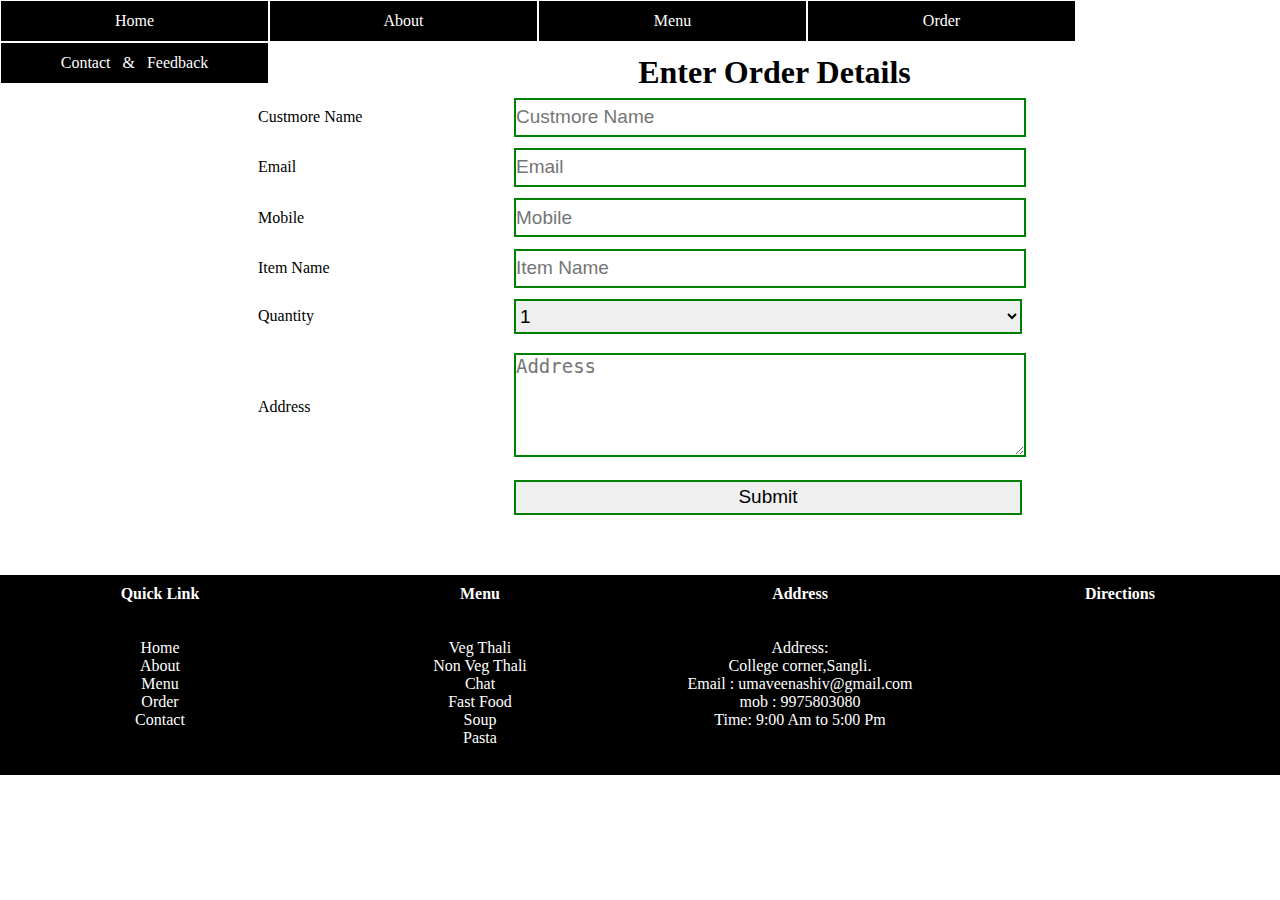
<file: order.html>
<!DOCTYPE html>
<html lang="en">
<head>
    <meta charset="UTF-8">
    <meta http-equiv="X-UA-Compatible" content="IE=edge">
    <meta name="viewport" content="width=device-width, initial-scale=1.0">
    <title>Cyber Restaurant</title>
    <link rel="stylesheet"  href="nav.css">
    <link rel="stylesheet" href="order.css">
    <link rel="stylesheet" href="footer.css">
    <link rel="stylesheet" href="https://cdnjs.cloudflare.com/ajax/libs/font-awesome/4.7.0/css/font-awesome.min.css">
    <link rel="icon" href="image/fav.ico"type="image/ico" size ="16X16">
</head>

<body>
    <!--Code for Nav Bar-->
    <div id= "menu">
        <ul>
            <li> <a href="index.html">Home</a></li>
            <li><a href="about.html">About</a></li>
            <li><a href="veg_thali.html">Menu</a>
            <ul>
                <li><a href="veg_thali.html">Veg Thali</a>
                <li><a href="non_veg_thali.html">Non Veg Thali</a>
                <li><a href="chaat.html">Chaat</a>
                <li><a href="fast_food.html">Fast Food</a>
                <li><a href="soup.html">Soup</a>
                <li><a href="pasta.html">Pasta</a>
            </ul>
            </li>
            <li><a href="order.html">Order</a></li>
             <li><a href="contact.html">Contact &nbsp  &  &nbsp Feedback</a></li>
        </ul>
    </div> 
    <br> <br> <br>
    <h1 align="center"> Enter Order Details</h1>
    <div>
        <form >
<center>
        <table border="0" width = "60%">
        <tr>
            <td  width = "20%">Custmore Name</td>
            <td  width = "40%"><input type="text" placeholder="Custmore Name"></td>
        </tr>
            <td>Email</td>
            <td><input type="text" placeholder="Email"></td>
        </tr>
            <td>Mobile</td>
            <td><input type="text" placeholder="Mobile"></td>
        </tr>
            <td>Item Name</td>
            <td><input type="text" placeholder="Item Name"></td>
        </tr>
            <td>Quantity</td>
            <td>
                <select>
                    <option >1</option>
                    <option >2</option>
                    <option >3</option>
                    <option >4</option>
                    <option >5</option>
                    <option >6</option>
                    <option >7</option>
                    <option >8</option>
                </select>
            </td>
        </tr>
    </tr>
    <td>Address</td>
    <td><textarea name="" id="" cols="60" rows="10" placeholder="Address"></textarea></td>
</tr>
<td></td>
            <td><input  type="button" value="Submit" onclick="myAlert()"/></td>
            
        </tr>
    </table>
    <h2></h2>
</center>
</form>
    </div>
    <br> <br> <br>
    <!--Code for Footer-->
 <div class="footer">
         <div class="footerb">
             <b>Quick Link</b>
             <br>  <br>  <br>
             Home <br>
             About  <br>
             Menu  <br>
             Order  <br>
             Contact  <br>
         </div>

         <div class="footerb"> 
         <b>Menu</b>
         <br>  <br>  <br>
         Veg Thali <br>
         Non Veg Thali  <br>
         Chat  <br>
         Fast Food  <br>
         Soup  <br>
         Pasta  <br>
     </div>
         <div class="footerb">
             <b>Address</b>
             <br>  <br>  <br>
             Address: <br>
             College corner,Sangli.<br>
             Email : umaveenashiv@gmail.com<br>
             mob : 9975803080<br>
             Time: 9:00 Am to 5:00 Pm<br>
         </div>

         <div class="footerb">
             <b>Directions</b>
             <br>  <br> 
             <iframe src="https://www.google.com/maps/embed?pb=!1m18!1m12!1m3!1d3818.278317522041!2d74.57465551434642!3d16.862121322180577!2m3!1f0!2f0!3f0!3m2!1i1024!2i768!4f13.1!3m3!1m2!1s0x3bc1186c93766ad7%3A0xba93ac2af652bb4!2sSmt.%20Kasturbai%20Walchand%20College!5e0!3m2!1sen!2sin!4v1647596592540!5m2!1sen!2sin" width="100%" height="120" style="border:0;" allowfullscreen="" loading="lazy"></iframe>
         </div>
  </div>
     <!--End of Code for Footer-->
    <script src="./myfun.js"></script>
</body>
</html>
</file>
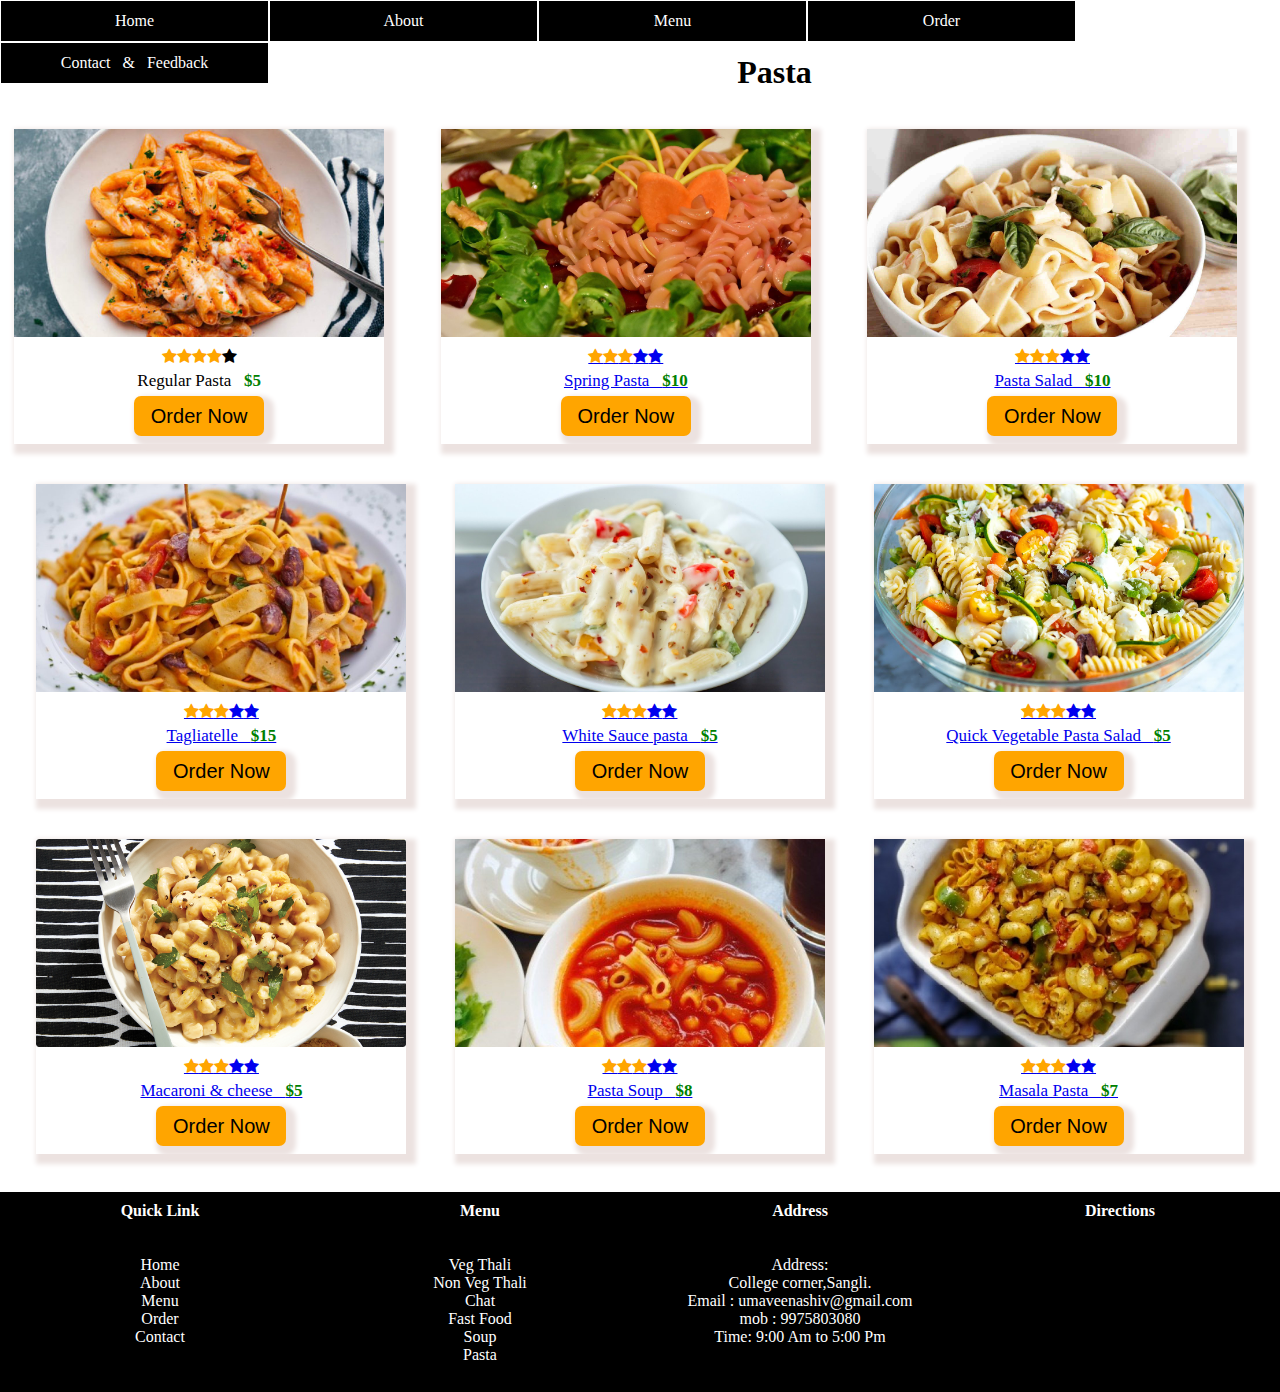
<file: pasta.html>
<!DOCTYPE html>
<html lang="en">
<head>
    <meta charset="UTF-8">
    <meta http-equiv="X-UA-Compatible" content="IE=edge">
    <meta name="viewport" content="width=device-width, initial-scale=1.0">
    <title>Cyber Restaurant</title>
    <link rel="stylesheet"  href="nav.css">
    <link rel="stylesheet" href="veg_thali.css">
    <link rel="stylesheet" href="footer.css">
    <link rel="stylesheet" href="https://cdnjs.cloudflare.com/ajax/libs/font-awesome/4.7.0/css/font-awesome.min.css">
    <link rel="icon" href="image/fav.ico"type="image/ico" size ="16X16">
</head>
<body>
     <!--Code for Nav Bar-->
     <div id= "menu">
        <ul>
            <li> <a href="index.html">Home</a></li>
            <li><a href="about.html">About</a></li>
            <li><a href="veg_thali.html">Menu</a>
            <ul>
                <li><a href="veg_thali.html">Veg Thali</a>
                <li><a href="non_veg_thali.html">Non Veg Thali</a>
                <li><a href="chaat.html">Chaat</a>
                <li><a href="fast_food.html">Fast Food</a>
                <li><a href="soup.html">Soup</a>
                <li><a href="pasta.html">Pasta</a>
            </ul>
            </li>
            <li><a href="order.html">Order</a></li>
             <li><a href="contact.html">Contact &nbsp  &  &nbsp Feedback</a></li>
        </ul>
    </div>


    <!--Code for Nav Bar-->
    <br> <br> <br>
    
    <h1 align ="center" >Pasta</h1>
    <br>

      <!--Code for Top Cat-->
      <div class="top_Cat">
          <div class="Top_Cat_Pro"><img src="https://codewithgurumauli.github.io/Online-Restrorent/image/pasta1.jpg" >
            <div class="starr">
         <span class="fa fa-star checked"></span>
         <span class="fa fa-star checked"></span>
         <span class="fa fa-star checked"></span>
         <span class="fa fa-star checked"></span>
         <span class="fa fa-star "></span>
        </div>
        <div class="title">
            <p>Regular Pasta &nbsp <b>$5</b></p>
            <div class="btn">
                <a href="order.html"><input type="button" value="Order Now">
            </div>
        </div>
        </div>
          <div class="Top_Cat_Pro"><img src="https://codewithgurumauli.github.io/Online-Restrorent/image/pasta2.jpg" >
            <div class="starr">
                <span class="fa fa-star checked"></span>
                <span class="fa fa-star checked"></span>
                <span class="fa fa-star checked"></span>
                <span class="fa fa-star "></span>
                <span class="fa fa-star "></span>
               </div>
               <div class="title">
                   <p>Spring Pasta  &nbsp <b>$10</b></p>
               </div>
               <div class="btn">
                <a href="order.html"><input type="button" value="Order Now">
            </div>
        </div>
          <div class="Top_Cat_Pro"><img src="https://codewithgurumauli.github.io/Online-Restrorent/image/pasta3.jpg">
            <div class="starr">
                <span class="fa fa-star checked"></span>
                <span class="fa fa-star checked"></span>
                <span class="fa fa-star checked"></span>
                <span class="fa fa-star "></span>
                <span class="fa fa-star  "></span>
               </div>
               <div class="title">
                   <p>Pasta Salad  &nbsp <b>$10</b></p>
               </div>
               <div class="btn">
                <a href="order.html"><input type="button" value="Order Now">
            </div>
        </div>

      </div>

      <div class="top_Cat">
        <div class="Top_Cat_Pro"><img src="https://codewithgurumauli.github.io/Online-Restrorent/image/pasta4.jpg">
        
            <div class="starr">
                <span class="fa fa-star checked"></span>
                <span class="fa fa-star checked"></span>
                <span class="fa fa-star checked"></span>
                <span class="fa fa-star "></span>
                <span class="fa fa-star "></span>
               </div>
               <div class="title">
                   <p>Tagliatelle  &nbsp <b>$15</b></p>
               </div>
               <div class="btn">
                <a href="order.html"><input type="button" value="Order Now">
            </div>
            </div>
        <div class="Top_Cat_Pro"><img src="https://codewithgurumauli.github.io/Online-Restrorent/image/pasta5.jpg" >
            <div class="starr">
                <span class="fa fa-star checked"></span>
                <span class="fa fa-star checked"></span>
                <span class="fa fa-star checked"></span>
                <span class="fa fa-star "></span>
                <span class="fa fa-star "></span>
               </div>
               <div class="title">
                   <p>White Sauce pasta  &nbsp <b>$5</b></p>
               </div>
               <div class="btn">
                <a href="order.html"><input type="button" value="Order Now">
            </div>
            </div>
        <div class="Top_Cat_Pro"><img src="https://codewithgurumauli.github.io/Online-Restrorent/image/pasta6.jpg" >
            <div class="starr">
                <span class="fa fa-star checked"></span>
                <span class="fa fa-star checked"></span>
                <span class="fa fa-star checked"></span>
                <span class="fa fa-star"></span>
                <span class="fa fa-star "></span>
               </div>
               <div class="title">
                   <p>Quick Vegetable Pasta Salad  &nbsp <b>$5</b></p>
               </div>
               <div class="btn">
                <a href="order.html"><input type="button" value="Order Now">
            </div>
        </div>
      </div>
      
      <div class="top_Cat">
        <div class="Top_Cat_Pro"><img src="https://codewithgurumauli.github.io/Online-Restrorent/image/pasta7.jpg">
        
            <div class="starr">
                <span class="fa fa-star checked"></span>
                <span class="fa fa-star checked"></span>
                <span class="fa fa-star checked"></span>
                <span class="fa fa-star "></span>
                <span class="fa fa-star "></span>
               </div>
               <div class="title">
                   <p>Macaroni & cheese  &nbsp <b>$5</b></p>
               </div>
               <div class="btn">
                <a href="order.html"><input type="button" value="Order Now">
            </div>
            </div>
        <div class="Top_Cat_Pro"><img src="https://codewithgurumauli.github.io/Online-Restrorent/image/pasta8.jpg" >
            <div class="starr">
                <span class="fa fa-star checked"></span>
                <span class="fa fa-star checked"></span>
                <span class="fa fa-star checked"></span>
                <span class="fa fa-star "></span>
                <span class="fa fa-star "></span>
               </div>
               <div class="title">
                   <p>Pasta Soup  &nbsp <b>$8</b></p>
               </div>
               <div class="btn">
                <a href="order.html"><input type="button" value="Order Now">
            </div>
            </div>
        <div class="Top_Cat_Pro"><img src="https://codewithgurumauli.github.io/Online-Restrorent/image/pasta9.jpg" >
            <div class="starr">
                <span class="fa fa-star checked"></span>
                <span class="fa fa-star checked"></span>
                <span class="fa fa-star checked"></span>
                <span class="fa fa-star"></span>
                <span class="fa fa-star "></span>
               </div>
               <div class="title">
                   <p>Masala Pasta  &nbsp <b>$7</b></p>
               </div>
               <div class="btn">
                <a href="order.html"><input type="button" value="Order Now">
            </div>
        </div>
    </div>
    
  <br> 
       <!--Code for Footer-->
    <div class="footer">
            <div class="footerb">
                <b>Quick Link</b>
                <br>  <br>  <br>
                Home <br>
                About  <br>
                Menu  <br>
                Order  <br>
                Contact  <br>
            </div>

            <div class="footerb"> 
            <b>Menu</b>
            <br>  <br>  <br>
            Veg Thali <br>
            Non Veg Thali  <br>
            Chat  <br>
            Fast Food  <br>
            Soup  <br>
            Pasta  <br>
        </div>
            <div class="footerb">
                <b>Address</b>
                <br>  <br>  <br>
                Address: <br>
                College corner,Sangli.<br>
                Email : umaveenashiv@gmail.com<br>
                mob : 9975803080<br>
                Time: 9:00 Am to 5:00 Pm<br>
            </div>

            <div class="footerb">
                <b>Directions</b>
                <br>  <br> 
                <iframe src="https://www.google.com/maps/embed?pb=!1m18!1m12!1m3!1d3818.278317522041!2d74.57465551434642!3d16.862121322180577!2m3!1f0!2f0!3f0!3m2!1i1024!2i768!4f13.1!3m3!1m2!1s0x3bc1186c93766ad7%3A0xba93ac2af652bb4!2sSmt.%20Kasturbai%20Walchand%20College!5e0!3m2!1sen!2sin!4v1647596592540!5m2!1sen!2sin" width="100%" height="120" style="border:0;" allowfullscreen="" loading="lazy"></iframe>
            </div>
     </div>
        <!--End of Code for Footer-->
</body>
</html>
</file>
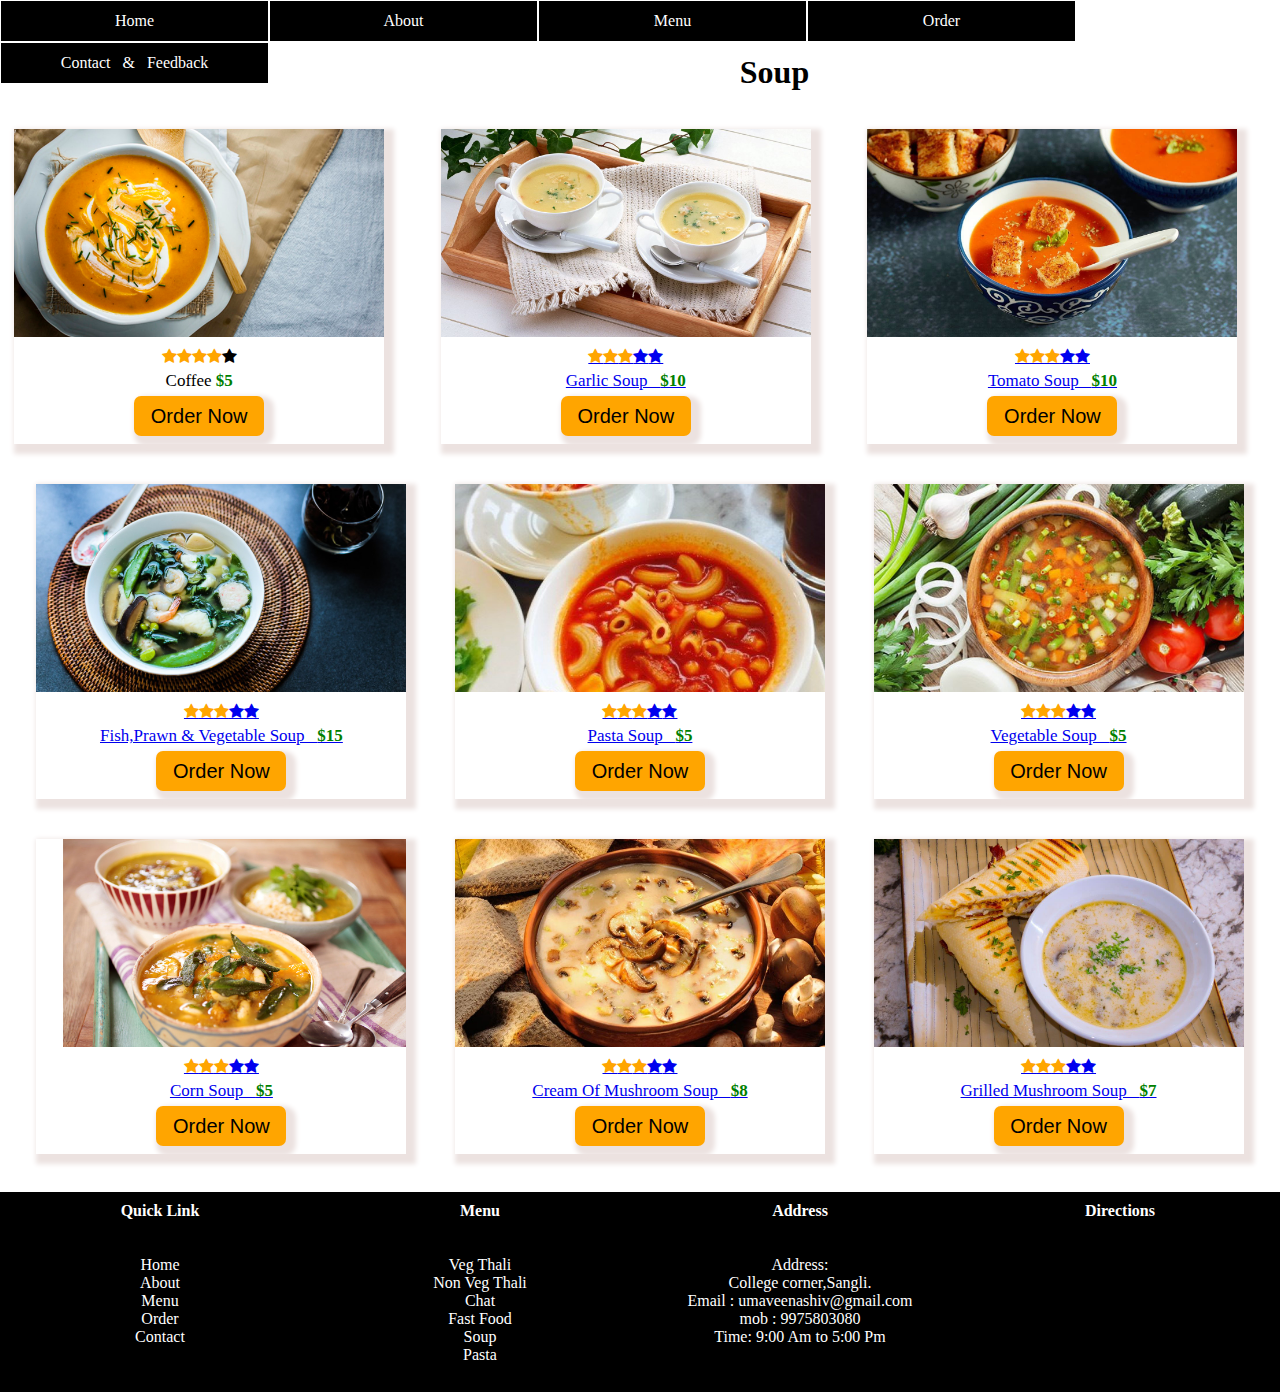
<file: soup.html>
<!DOCTYPE html>
<html lang="en">
<head>
    <meta charset="UTF-8">
    <meta http-equiv="X-UA-Compatible" content="IE=edge">
    <meta name="viewport" content="width=device-width, initial-scale=1.0">
    <title>Cyber Restaurant</title>
    <link rel="stylesheet"  href="nav.css">
    <link rel="stylesheet" href="veg_thali.css">
    <link rel="stylesheet" href="footer.css">
    <link rel="stylesheet" href="https://cdnjs.cloudflare.com/ajax/libs/font-awesome/4.7.0/css/font-awesome.min.css">
    <link rel="icon" href="image/fav.ico"type="image/ico" size ="16X16">
</head>
<body>
     <!--Code for Nav Bar-->
     <!--Code for Nav Bar-->
     <div id= "menu">
        <ul>
            <li> <a href="index.html">Home</a></li>
            <li><a href="about.html">About</a></li>
            <li><a href="veg_thali.html">Menu</a>
            <ul>
                <li><a href="veg_thali.html">Veg Thali</a>
                <li><a href="non_veg_thali.html">Non Veg Thali</a>
                <li><a href="chaat.html">Chaat</a>
                <li><a href="fast_food.html">Fast Food</a>
                <li><a href="soup.html">Soup</a>
                <li><a href="pasta.html">Pasta</a>
            </ul>
            </li>
            <li><a href="order.html">Order</a></li>
             <li><a href="contact.html">Contact &nbsp  &  &nbsp Feedback</a></li>
        </ul>
    </div>


    <!--Code for Nav Bar-->
    <br> <br> <br>
    
    <h1 align ="center" >Soup</h1>
    <br>

      <!--Code for Top Cat-->
      <div class="top_Cat">
          <div class="Top_Cat_Pro"><img src="https://codewithgurumauli.github.io/Online-Restrorent/image/s1.jpg" >
            <div class="starr">
         <span class="fa fa-star checked"></span>
         <span class="fa fa-star checked"></span>
         <span class="fa fa-star checked"></span>
         <span class="fa fa-star checked"></span>
         <span class="fa fa-star "></span>
        </div>
        <div class="title">
            <p>Coffee <b>$5</b></p>
            <div class="btn">
                <a href="order.html"><input type="button" value="Order Now">
            </div>
        </div>
        </div>
          <div class="Top_Cat_Pro"><img src="https://codewithgurumauli.github.io/Online-Restrorent/image/s2.jpg" >
            <div class="starr">
                <span class="fa fa-star checked"></span>
                <span class="fa fa-star checked"></span>
                <span class="fa fa-star checked"></span>
                <span class="fa fa-star "></span>
                <span class="fa fa-star "></span>
               </div>
               <div class="title">
                   <p> Garlic Soup  &nbsp <b>$10</b></p>
               </div>
               <div class="btn">
                <a href="order.html"><input type="button" value="Order Now">
            </div>
        </div>
          <div class="Top_Cat_Pro"><img src="https://codewithgurumauli.github.io/Online-Restrorent/image/s3.jpg">
            <div class="starr">
                <span class="fa fa-star checked"></span>
                <span class="fa fa-star checked"></span>
                <span class="fa fa-star checked"></span>
                <span class="fa fa-star "></span>
                <span class="fa fa-star  "></span>
               </div>
               <div class="title">
                   <p>Tomato Soup  &nbsp <b>$10</b></p>
               </div>
               <div class="btn">
                <a href="order.html"><input type="button" value="Order Now">
            </div>
        </div>

      </div>

      <div class="top_Cat">
        <div class="Top_Cat_Pro"><img src="https://codewithgurumauli.github.io/Online-Restrorent/image/s4.jpg">
        
            <div class="starr">
                <span class="fa fa-star checked"></span>
                <span class="fa fa-star checked"></span>
                <span class="fa fa-star checked"></span>
                <span class="fa fa-star "></span>
                <span class="fa fa-star "></span>
               </div>
               <div class="title">
                   <p>Fish,Prawn & Vegetable Soup &nbsp <b>$15</b></p>
               </div>
               <div class="btn">
                <a href="order.html"><input type="button" value="Order Now">
            </div>
            </div>
        <div class="Top_Cat_Pro"><img src="https://codewithgurumauli.github.io/Online-Restrorent/image/pasta8.jpg" >
            <div class="starr">
                <span class="fa fa-star checked"></span>
                <span class="fa fa-star checked"></span>
                <span class="fa fa-star checked"></span>
                <span class="fa fa-star "></span>
                <span class="fa fa-star "></span>
               </div>
               <div class="title">
                   <p>Pasta Soup  &nbsp <b>$5</b></p>
               </div>
               <div class="btn">
                <a href="order.html"><input type="button" value="Order Now">
            </div>
            </div>
        <div class="Top_Cat_Pro"><img src="https://codewithgurumauli.github.io/Online-Restrorent/image/s6.jpg" >
            <div class="starr">
                <span class="fa fa-star checked"></span>
                <span class="fa fa-star checked"></span>
                <span class="fa fa-star checked"></span>
                <span class="fa fa-star"></span>
                <span class="fa fa-star "></span>
               </div>
               <div class="title">
                   <p>Vegetable Soup  &nbsp <b>$5</b></p>
               </div>
               <div class="btn">
                <a href="order.html"><input type="button" value="Order Now">
            </div>
        </div>
      </div>
      
      <div class="top_Cat">
        <div class="Top_Cat_Pro"><img src="https://codewithgurumauli.github.io/Online-Restrorent/image/s7.jpg">
        
            <div class="starr">
                <span class="fa fa-star checked"></span>
                <span class="fa fa-star checked"></span>
                <span class="fa fa-star checked"></span>
                <span class="fa fa-star "></span>
                <span class="fa fa-star "></span>
               </div>
               <div class="title">
                   <p>Corn Soup  &nbsp <b>$5</b></p>
               </div>
               <div class="btn">
                <a href="order.html"><input type="button" value="Order Now">
            </div>
            </div>
        <div class="Top_Cat_Pro"><img src="https://codewithgurumauli.github.io/Online-Restrorent/image/s8.jpg" >
            <div class="starr">
                <span class="fa fa-star checked"></span>
                <span class="fa fa-star checked"></span>
                <span class="fa fa-star checked"></span>
                <span class="fa fa-star "></span>
                <span class="fa fa-star "></span>
               </div>
               <div class="title">
                   <p>Cream Of Mushroom Soup &nbsp <b>$8</b></p>
               </div>
               <div class="btn">
                <a href="order.html"><input type="button" value="Order Now">
            </div>
            </div>
        <div class="Top_Cat_Pro"><img src="https://codewithgurumauli.github.io/Online-Restrorent/image/s9.jpg" >
            <div class="starr">
                <span class="fa fa-star checked"></span>
                <span class="fa fa-star checked"></span>
                <span class="fa fa-star checked"></span>
                <span class="fa fa-star"></span>
                <span class="fa fa-star "></span>
               </div>
               <div class="title">
                   <p>Grilled  Mushroom Soup  &nbsp <b>$7</b></p>
               </div>
               <div class="btn">
                <a href="order.html"><input type="button" value="Order Now">
            </div>
        </div>
    </div>
    
  <br> 
       <!--Code for Footer-->
    <div class="footer">
            <div class="footerb">
                <b>Quick Link</b>
                <br>  <br>  <br>
                Home <br>
                About  <br>
                Menu  <br>
                Order  <br>
                Contact  <br>
            </div>

            <div class="footerb"> 
            <b>Menu</b>
            <br>  <br>  <br>
            Veg Thali <br>
            Non Veg Thali  <br>
            Chat  <br>
            Fast Food  <br>
            Soup  <br>
            Pasta  <br>
        </div>
            <div class="footerb">
                <b>Address</b>
                <br>  <br>  <br>
                Address: <br>
                College corner,Sangli.<br>
                Email : umaveenashiv@gmail.com<br>
                mob : 9975803080<br>
                Time: 9:00 Am to 5:00 Pm<br>
            </div>

            <div class="footerb">
                <b>Directions</b>
                <br>  <br> 
                <iframe src="https://www.google.com/maps/embed?pb=!1m18!1m12!1m3!1d3818.278317522041!2d74.57465551434642!3d16.862121322180577!2m3!1f0!2f0!3f0!3m2!1i1024!2i768!4f13.1!3m3!1m2!1s0x3bc1186c93766ad7%3A0xba93ac2af652bb4!2sSmt.%20Kasturbai%20Walchand%20College!5e0!3m2!1sen!2sin!4v1647596592540!5m2!1sen!2sin" width="100%" height="120" style="border:0;" allowfullscreen="" loading="lazy"></iframe>
            </div>
     </div>
        <!--End of Code for Footer-->
</body>
</html>
</file>
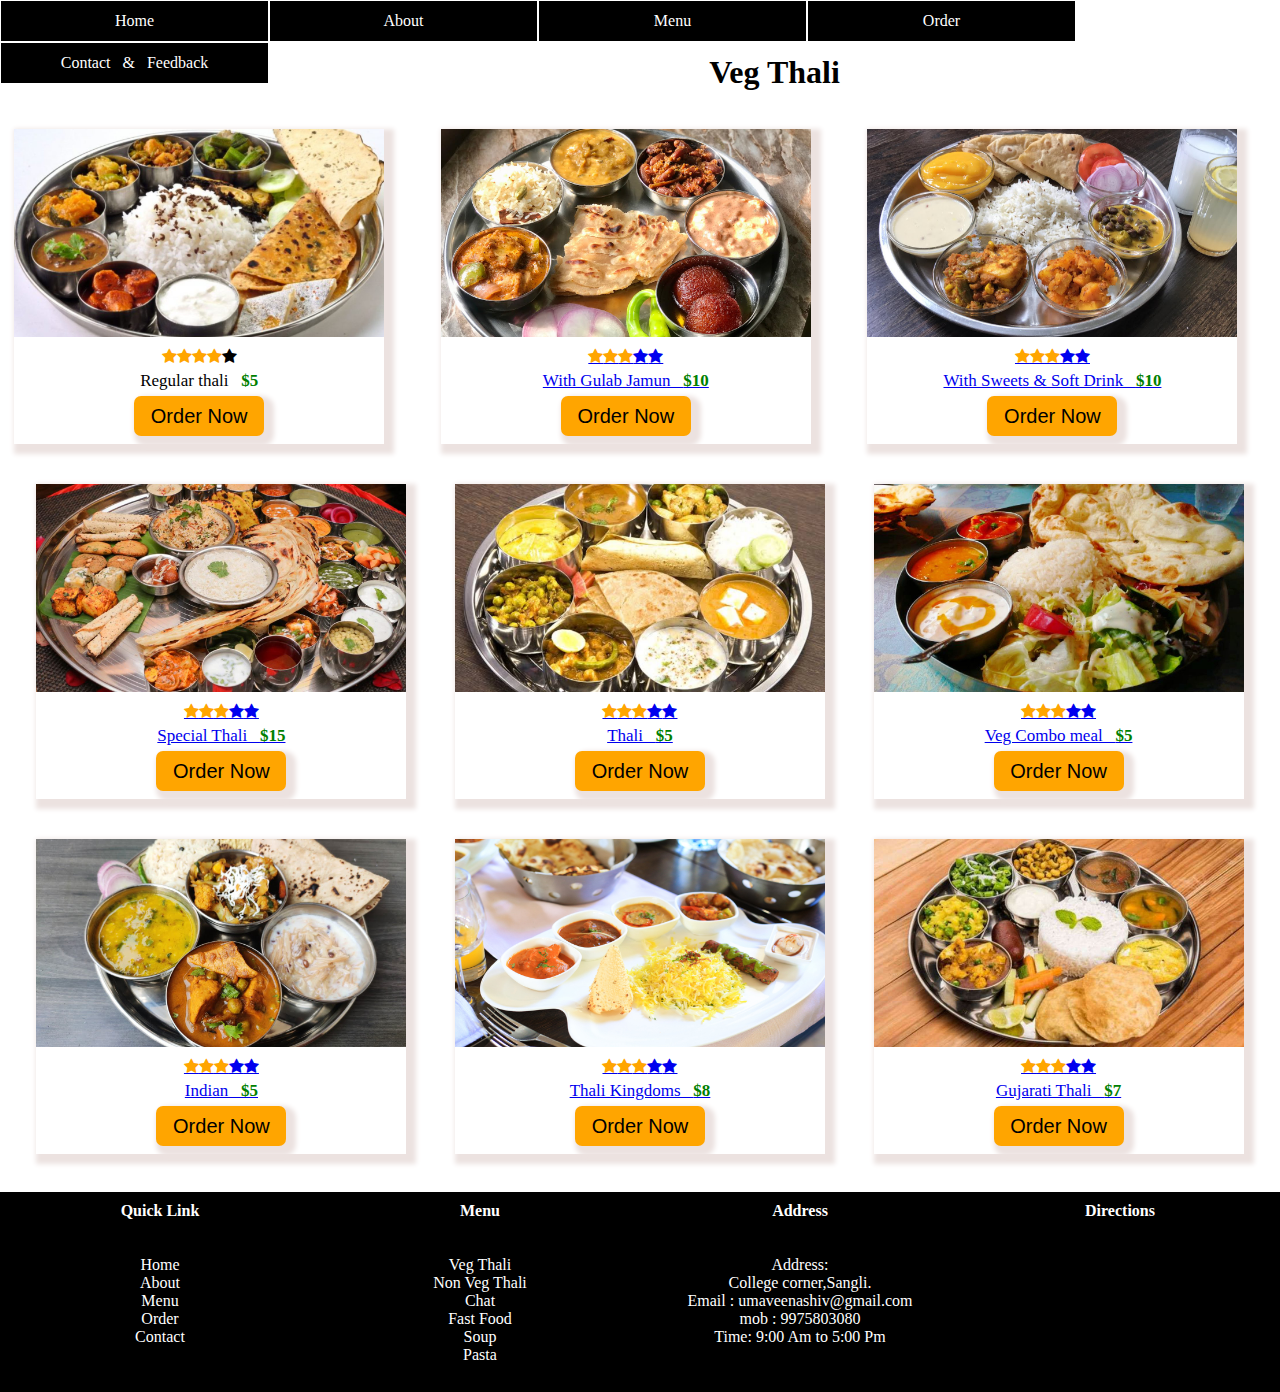
<file: veg_thali.html>
<!DOCTYPE html>
<html lang="en">
<head>
    <meta charset="UTF-8">
    <meta http-equiv="X-UA-Compatible" content="IE=edge">
    <meta name="viewport" content="width=device-width, initial-scale=1.0">
    <title>Cyber Restaurant</title>
    <link rel="stylesheet"  href="nav.css">
    <link rel="stylesheet" href="veg_thali.css">
    <link rel="stylesheet" href="footer.css">
    <link rel="stylesheet" href="https://cdnjs.cloudflare.com/ajax/libs/font-awesome/4.7.0/css/font-awesome.min.css">
    <link rel="icon" href="image/fav.ico"type="image/ico" size ="16X16">
</head>
<body>
     <!--Code for Nav Bar-->
     <div id= "menu">
        <ul>
            <li> <a href="index.html">Home</a></li>
            <li><a href="about.html">About</a></li>
            <li><a href="veg_thali.html">Menu</a>
            <ul>
                <li><a href="veg_thali.html">Veg Thali</a>
                <li><a href="non_veg_thali.html">Non Veg Thali</a>
                <li><a href="chaat.html">Chaat</a>
                <li><a href="fast_food.html">Fast Food</a>
                <li><a href="soup.html">Soup</a>
                <li><a href="pasta.html">Pasta</a>
            </ul>
            </li>
            <li><a href="order.html">Order</a></li>
             <li><a href="contact.html">Contact &nbsp  &  &nbsp Feedback</a></li>
        </ul>
    </div>

    <!--Code for Nav Bar-->
    <br> <br> <br>
    
    <h1 align ="center" >Veg Thali</h1>
    <br>

      <!--Code for Top Cat-->
      <div class="top_Cat">
          <div class="Top_Cat_Pro"><img src="https://codewithgurumauli.github.io/Online-Restrorent/image/5.jpg" >
            <div class="starr">
         <span class="fa fa-star checked"></span>
         <span class="fa fa-star checked"></span>
         <span class="fa fa-star checked"></span>
         <span class="fa fa-star checked"></span>
         <span class="fa fa-star "></span>
        </div>
        <div class="title">
            <p>Regular thali &nbsp <b>$5</b></p>
            <div class="btn">
                <a href="order.html"><input type="button" value="Order Now">
            </div>
        </div>
        </div>
          <div class="Top_Cat_Pro"><img src="https://codewithgurumauli.github.io/Online-Restrorent/image/6.jpg" >
            <div class="starr">
                <span class="fa fa-star checked"></span>
                <span class="fa fa-star checked"></span>
                <span class="fa fa-star checked"></span>
                <span class="fa fa-star "></span>
                <span class="fa fa-star "></span>
               </div>
               <div class="title">
                   <p>With Gulab Jamun  &nbsp <b>$10</b></p>
               </div>
               <div class="btn">
                <a href="order.html"><input type="button" value="Order Now">
            </div>
        </div>
          <div class="Top_Cat_Pro"><img src="https://codewithgurumauli.github.io/Online-Restrorent/image/7.jpg">
            <div class="starr">
                <span class="fa fa-star checked"></span>
                <span class="fa fa-star checked"></span>
                <span class="fa fa-star checked"></span>
                <span class="fa fa-star "></span>
                <span class="fa fa-star  "></span>
               </div>
               <div class="title">
                   <p>With Sweets & Soft Drink  &nbsp <b>$10</b></p>
               </div>
               <div class="btn">
                <a href="order.html"><input type="button" value="Order Now">
            </div>
        </div>

      </div>

      <div class="top_Cat">
        <div class="Top_Cat_Pro"><img src="https://codewithgurumauli.github.io/Online-Restrorent/image/8.jpg">
        
            <div class="starr">
                <span class="fa fa-star checked"></span>
                <span class="fa fa-star checked"></span>
                <span class="fa fa-star checked"></span>
                <span class="fa fa-star "></span>
                <span class="fa fa-star "></span>
               </div>
               <div class="title">
                   <p>Special Thali  &nbsp <b>$15</b></p>
               </div>
               <div class="btn">
                <a href="order.html"><input type="button" value="Order Now">
            </div>
            </div>
        <div class="Top_Cat_Pro"><img src="https://codewithgurumauli.github.io/Online-Restrorent/image/9.jpg" >
            <div class="starr">
                <span class="fa fa-star checked"></span>
                <span class="fa fa-star checked"></span>
                <span class="fa fa-star checked"></span>
                <span class="fa fa-star "></span>
                <span class="fa fa-star "></span>
               </div>
               <div class="title">
                   <p>Thali  &nbsp <b>$5</b></p>
               </div>
               <div class="btn">
                <a href="order.html"><input type="button" value="Order Now">
            </div>
            </div>
        <div class="Top_Cat_Pro"><img src="https://codewithgurumauli.github.io/Online-Restrorent/image/10.jpeg" >
            <div class="starr">
                <span class="fa fa-star checked"></span>
                <span class="fa fa-star checked"></span>
                <span class="fa fa-star checked"></span>
                <span class="fa fa-star"></span>
                <span class="fa fa-star "></span>
               </div>
               <div class="title">
                   <p>Veg Combo meal  &nbsp <b>$5</b></p>
               </div>
               <div class="btn">
                <a href="order.html"><input type="button" value="Order Now">
            </div>
        </div>
      </div>
      
      <div class="top_Cat">
        <div class="Top_Cat_Pro"><img src="https://codewithgurumauli.github.io/Online-Restrorent/image/11.jpg">
        
            <div class="starr">
                <span class="fa fa-star checked"></span>
                <span class="fa fa-star checked"></span>
                <span class="fa fa-star checked"></span>
                <span class="fa fa-star "></span>
                <span class="fa fa-star "></span>
               </div>
               <div class="title">
                   <p>Indian  &nbsp <b>$5</b></p>
               </div>
               <div class="btn">
                <a href="order.html"><input type="button" value="Order Now">
            </div>
            </div>
        <div class="Top_Cat_Pro"><img src="https://codewithgurumauli.github.io/Online-Restrorent/image/12.jpg" >
            <div class="starr">
                <span class="fa fa-star checked"></span>
                <span class="fa fa-star checked"></span>
                <span class="fa fa-star checked"></span>
                <span class="fa fa-star "></span>
                <span class="fa fa-star "></span>
               </div>
               <div class="title">
                   <p>Thali Kingdoms  &nbsp <b>$8</b></p>
               </div>
               <div class="btn">
                <a href="order.html"><input type="button" value="Order Now">
            </div>
            </div>
        <div class="Top_Cat_Pro"><img src="https://codewithgurumauli.github.io/Online-Restrorent/image/1.jpg" >
            <div class="starr">
                <span class="fa fa-star checked"></span>
                <span class="fa fa-star checked"></span>
                <span class="fa fa-star checked"></span>
                <span class="fa fa-star"></span>
                <span class="fa fa-star "></span>
               </div>
               <div class="title">
                   <p>Gujarati Thali  &nbsp <b>$7</b></p>
               </div>
               <div class="btn">
                <a href="order.html"><input type="button" value="Order Now">
            </div>
        </div>
    </div>
    
  <br> 
       <!--Code for Footer-->
    <div class="footer">
            <div class="footerb">
                <b>Quick Link</b>
                <br>  <br>  <br>
                Home <br>
                About  <br>
                Menu  <br>
                Order  <br>
                Contact  <br>
            </div>

            <div class="footerb"> 
            <b>Menu</b>
            <br>  <br>  <br>
            Veg Thali <br>
            Non Veg Thali  <br>
            Chat  <br>
            Fast Food  <br>
            Soup  <br>
            Pasta  <br>
        </div>
            <div class="footerb">
                <b>Address</b>
                <br>  <br>  <br>
                Address: <br>
                College corner,Sangli.<br>
                Email : umaveenashiv@gmail.com<br>
                mob : 9975803080<br>
                Time: 9:00 Am to 5:00 Pm<br>
            </div>

            <div class="footerb">
                <b>Directions</b>
                <br>  <br> 
                <iframe src="https://www.google.com/maps/embed?pb=!1m18!1m12!1m3!1d3818.278317522041!2d74.57465551434642!3d16.862121322180577!2m3!1f0!2f0!3f0!3m2!1i1024!2i768!4f13.1!3m3!1m2!1s0x3bc1186c93766ad7%3A0xba93ac2af652bb4!2sSmt.%20Kasturbai%20Walchand%20College!5e0!3m2!1sen!2sin!4v1647596592540!5m2!1sen!2sin" width="100%" height="120" style="border:0;" allowfullscreen="" loading="lazy"></iframe>
            </div>
     </div>
        <!--End of Code for Footer-->
</body>
</html>
</file>
<file: nav.css>
*
{
    margin: 0;
    padding: 0;
}
#menu ul
{
list-style: none;
z-index: 9999;
}
#menu ul li
{
background-color: black;
border: 1px solid white;

width: 267px;
height: 40px;
text-align:center;
line-height: 40px;
float: left;
position: relative;
}
#menu ul li a
{
    text-decoration: none;
    color: white;
    display: block;
}
#menu ul li a:hover
{
    background-color: green;

}
#menu ul ul
{
    position: absolute;
    display: none;
}
#menu ul li:hover > ul
{
    display: block;
}
</file>
<file: slider.css>
#outerBox
{
    nav-index: -1;
    width: 1350px;
    height: 600px;
    overflow:hidden;
}
#sliderBox
{
    position: relative;
    width:5464px;
    animation-name: slide;
    animation-duration: 20s;
    animation-iteration-count: infinite;
    
}
#sliderBox img
{
    width: 1366px;
    float: left;
}
@keyframes slide
{
    0%
    {
        left: 0px;
    }
    20%
    {
        left: 0px;
    }
    25%
    {
        left: -1366px;
    }
    45%
    {
        left: -1366px;
    }
    50%
    {
        left: -2732px;
    }
    70%
    {
        left: -2732px;
    }
    75%
    {
        left: -4098px
    }
    95%
    {
        left: -4098px;
    }
    100%
    {
        left: -5464px;
    }
}
</file>
<file: top_cat.css>
.top_Cat
{
    border: 0px solid black;
   display: flex;
   justify-content: space-around;
   align-items: center;
}
.Top_Cat_Pro
{
    border: 0px solid red;
    width: 267px;
    height: 265px;
    float: left;
    margin-top: 20px;
    margin-bottom: 20px;
    box-shadow: 5px 5px 5px 5px #ECE2E0;
    transition: transfrom 1s;
}
.Top_Cat_Pro:hover
{
    transform: scale(1.05);
}
.Top_Cat_Pro img
{
    width: 100%;
}
.checked
{
    color: orange;
}
.starr
{
    border: 0px solid black;
    height: 30px;
    display: flex;
    justify-content: center;
    align-items: center;
}
.title p
{
text-align: center;
font-size: 17px;
}
</file>
<file: footer.css>
.footer
{
    height: 200px;
    width: 100%;
    background-color: black;
    display: flex;
    justify-content: space-around;
    align-items: center;

}
.footerb
{
height: 180px;
width: 300px;
float: left;
color: white;
text-align: center;
}
</file>
<file: about.css>
.top_Cat
{
    border: 0px solid black;
   display: flex;
   justify-content: space-around;
   align-items: center;
}
.Top_Cat_Pro
{
    border: 0px solid red;
    width: 370px;
    height: 250px;
    float: left;
    margin-top: 20px;
    margin-bottom: 20px;
    box-shadow: 5px 5px 5px 5px #ECE2E0;
    transition: transfrom 1s;
}
.Top_Cat_Pro:hover
{
    transform: scale(1.05);
}
.Top_Cat_Pro img
{
    width: 100%;
}
.checked
{
    color: orange;
}
.starr
{
    border: 0px solid black;
    height: 30px;
    display: flex;
    justify-content: center;
    align-items: center;
}
p{
    text-align: justify;
    margin-left: 10px;
    margin-right: 10px;
}
</file>
<file: veg_thali.css>
.top_Cat
{
    border: 0px solid black;
   display: flex;
   justify-content: space-around;
   align-items: center;
}
.Top_Cat_Pro
{
    border: 0px solid red;
    width: 370px;
    height: 315px;
    float: left;
    margin-top: 20px;
    margin-bottom: 20px;
    box-shadow: 5px 5px 5px 5px #ECE2E0;
    transition: transfrom 1s;
}
.Top_Cat_Pro:hover
{
    transform: scale(1.05);
}
.Top_Cat_Pro img
{
    width: 100%;
}
.checked
{
    color: orange;
}
.starr
{
    border: 0px solid black;
    height: 30px;
    display: flex;
    justify-content: center;
    align-items: center;
}
.title p
{
text-align: center;
font-size: 17px;
}
.title b
{
color: green;
font-size: 17px;
}
.btn
{
   border: 0px solid green;
   height: 50px;
   display: flex;
   justify-content: center;
    align-items: center;
}
.btn input
{
height: 40px;
width: 130px;
border-radius: 7px;
border: 0px;
background-color: orange;
font-size: 20px;
box-shadow: 5px 5px 5px 5px #ECE2E0;
}
.btn input:hover
{
    background-color: green;
    color: white;
}
</file>
<file: order1.css>
table
{
    height: 430px;
}
input
{
    width: 100%;
    height: 35px;
    border: 2px solid green;
    font-size: 19px;
}
textarea 
{
    width: 100%;
    height: 100px;
    border: 2px solid green;
    font-size: 19px;
}
select
{
    width: 100%;
    height: 35px;
    border: 2px solid green;
    font-size: 19px;
}
input[type=button]:hover
{
    background-color: black;
    color: white;
}
</file>
<file: contact.css>
.contact
{
    width: 100%;
    height: 450px;
    border: 0px solid blue;
    display: flex;
    justify-content: space-around;
    align-items: center;
}
.contact_content
{
    width: 49%;
    height: 440px;
    border: 0px solid green;
    float: left;
}
</file>
<file: order.css>
table
{
    height: 430px;
}
input
{
    width: 100%;
    height: 35px;
    border: 2px solid green;
    font-size: 19px;
}
textarea 
{
    width: 100%;
    height: 100px;
    border: 2px solid green;
    font-size: 19px;
}
select
{
    width: 100%;
    height: 35px;
    border: 2px solid green;
    font-size: 19px;
}
input[type=button]:hover
{
    background-color: black;
    color: white;
}
</file>
